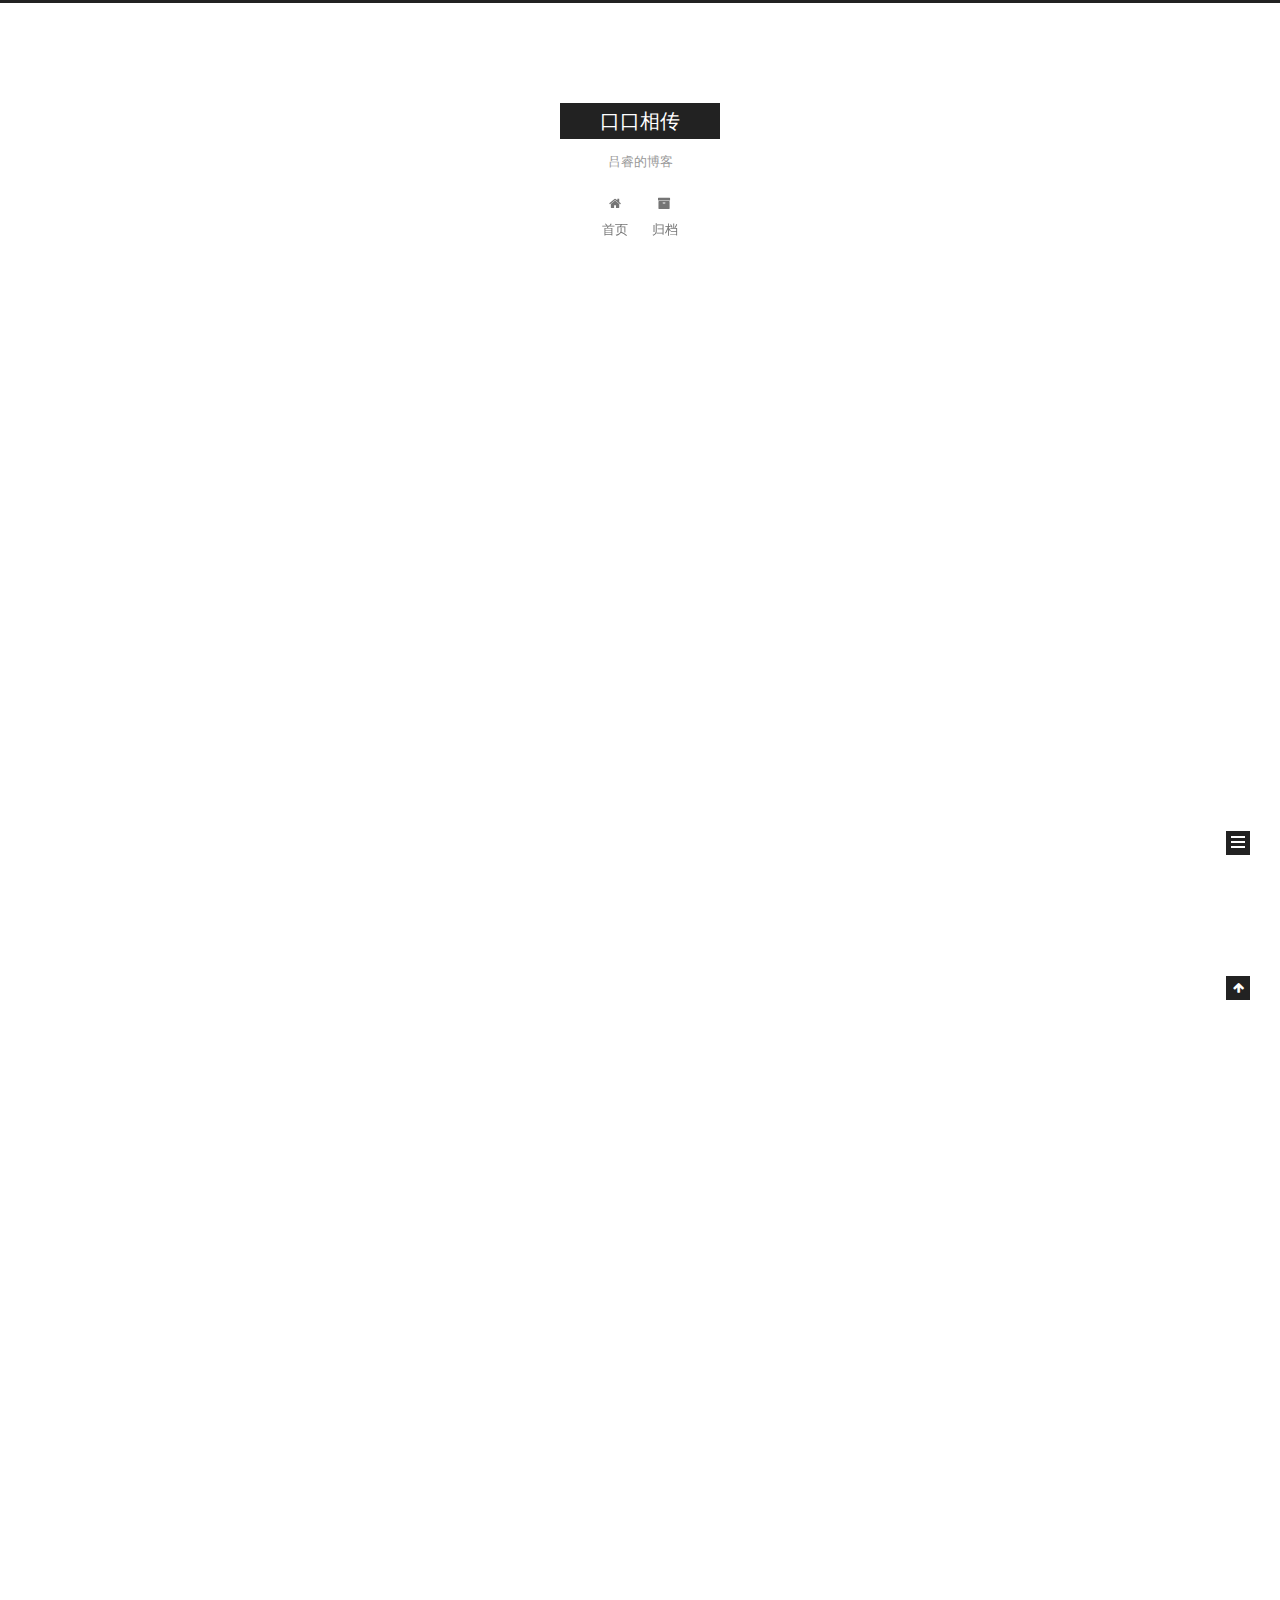
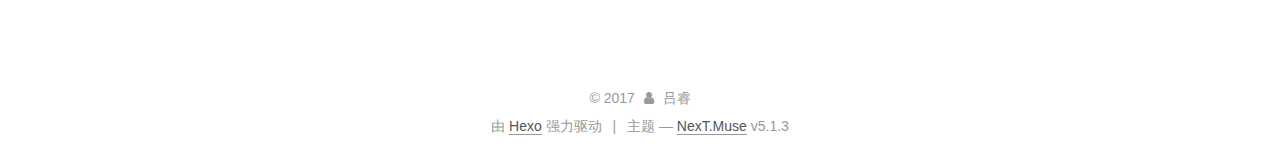
<file: index.html>
<!DOCTYPE html>



  


<html class="theme-next muse use-motion" lang="zh-Hans">
<head>
  <meta charset="UTF-8"/>
<meta http-equiv="X-UA-Compatible" content="IE=edge" />
<meta name="viewport" content="width=device-width, initial-scale=1, maximum-scale=1"/>
<meta name="theme-color" content="#222">









<meta http-equiv="Cache-Control" content="no-transform" />
<meta http-equiv="Cache-Control" content="no-siteapp" />
















  
  
  <link href="/lib/fancybox/source/jquery.fancybox.css?v=2.1.5" rel="stylesheet" type="text/css" />







<link href="/lib/font-awesome/css/font-awesome.min.css?v=4.6.2" rel="stylesheet" type="text/css" />

<link href="/css/main.css?v=5.1.3" rel="stylesheet" type="text/css" />


  <link rel="apple-touch-icon" sizes="180x180" href="/images/apple-touch-icon.png?v=5.1.3">


  <link rel="icon" type="image/png" sizes="32x32" href="/images/favicon-32x32.png?v=5.1.3">


  <link rel="icon" type="image/png" sizes="16x16" href="/images/favicon-16x16.png?v=5.1.3">


  <link rel="mask-icon" href="/images/logo.svg?v=5.1.3" color="#222">





  <meta name="keywords" content="Hexo, NexT" />










<meta property="og:type" content="website">
<meta property="og:title" content="口口相传">
<meta property="og:url" content="http://dongmen.github.io/index.html">
<meta property="og:site_name" content="口口相传">
<meta property="og:locale" content="zh-Hans">
<meta name="twitter:card" content="summary">
<meta name="twitter:title" content="口口相传">



<script type="text/javascript" id="hexo.configurations">
  var NexT = window.NexT || {};
  var CONFIG = {
    root: '/',
    scheme: 'Muse',
    version: '5.1.3',
    sidebar: {"position":"left","display":"post","offset":12,"b2t":false,"scrollpercent":false,"onmobile":false},
    fancybox: true,
    tabs: true,
    motion: {"enable":true,"async":false,"transition":{"post_block":"fadeIn","post_header":"slideDownIn","post_body":"slideDownIn","coll_header":"slideLeftIn","sidebar":"slideUpIn"}},
    duoshuo: {
      userId: '0',
      author: '博主'
    },
    algolia: {
      applicationID: '',
      apiKey: '',
      indexName: '',
      hits: {"per_page":10},
      labels: {"input_placeholder":"Search for Posts","hits_empty":"We didn't find any results for the search: ${query}","hits_stats":"${hits} results found in ${time} ms"}
    }
  };
</script>



  <link rel="canonical" href="http://dongmen.github.io/"/>





  <title>口口相传</title>
  








</head>

<body itemscope itemtype="http://schema.org/WebPage" lang="zh-Hans">

  
  
    
  

  <div class="container sidebar-position-left 
  page-home">
    <div class="headband"></div>

    <header id="header" class="header" itemscope itemtype="http://schema.org/WPHeader">
      <div class="header-inner"><div class="site-brand-wrapper">
  <div class="site-meta ">
    

    <div class="custom-logo-site-title">
      <a href="/"  class="brand" rel="start">
        <span class="logo-line-before"><i></i></span>
        <span class="site-title">口口相传</span>
        <span class="logo-line-after"><i></i></span>
      </a>
    </div>
      
        <p class="site-subtitle">吕睿的博客</p>
      
  </div>

  <div class="site-nav-toggle">
    <button>
      <span class="btn-bar"></span>
      <span class="btn-bar"></span>
      <span class="btn-bar"></span>
    </button>
  </div>
</div>

<nav class="site-nav">
  

  
    <ul id="menu" class="menu">
      
        
        <li class="menu-item menu-item-home">
          <a href="/" rel="section">
            
              <i class="menu-item-icon fa fa-fw fa-home"></i> <br />
            
            首页
          </a>
        </li>
      
        
        <li class="menu-item menu-item-archives">
          <a href="/archives/" rel="section">
            
              <i class="menu-item-icon fa fa-fw fa-archive"></i> <br />
            
            归档
          </a>
        </li>
      

      
    </ul>
  

  
</nav>



 </div>
    </header>

    <main id="main" class="main">
      <div class="main-inner">
        <div class="content-wrap">
          <div id="content" class="content">
            
  <section id="posts" class="posts-expand">
    
      

  

  
  
  

  <article class="post post-type-normal" itemscope itemtype="http://schema.org/Article">
  
  
  
  <div class="post-block">
    <link itemprop="mainEntityOfPage" href="http://dongmen.github.io/2017/10/10/test/">

    <span hidden itemprop="author" itemscope itemtype="http://schema.org/Person">
      <meta itemprop="name" content="吕睿">
      <meta itemprop="description" content="">
      <meta itemprop="image" content="/images/avatar.gif">
    </span>

    <span hidden itemprop="publisher" itemscope itemtype="http://schema.org/Organization">
      <meta itemprop="name" content="口口相传">
    </span>

    
      <header class="post-header">

        
        
          <h1 class="post-title" itemprop="name headline">
                
                <a class="post-title-link" href="/2017/10/10/test/" itemprop="url">test</a></h1>
        

        <div class="post-meta">
          <span class="post-time">
            
              <span class="post-meta-item-icon">
                <i class="fa fa-calendar-o"></i>
              </span>
              
                <span class="post-meta-item-text">发表于</span>
              
              <time title="创建于" itemprop="dateCreated datePublished" datetime="2017-10-10T16:23:08+08:00">
                2017-10-10
              </time>
            

            

            
          </span>

          

          
            
          

          
          

          

          

          

        </div>
      </header>
    

    
    
    
    <div class="post-body" itemprop="articleBody">

      
      

      
        
          
            <h1 id="测试"><a href="#测试" class="headerlink" title="测试"></a>测试</h1><p>测试博客</p>

          
        
      
    </div>
    
    
    

    

    

    

    <footer class="post-footer">
      

      

      

      
      
        <div class="post-eof"></div>
      
    </footer>
  </div>
  
  
  
  </article>


    
      

  

  
  
  

  <article class="post post-type-normal" itemscope itemtype="http://schema.org/Article">
  
  
  
  <div class="post-block">
    <link itemprop="mainEntityOfPage" href="http://dongmen.github.io/2017/10/10/hello-world/">

    <span hidden itemprop="author" itemscope itemtype="http://schema.org/Person">
      <meta itemprop="name" content="吕睿">
      <meta itemprop="description" content="">
      <meta itemprop="image" content="/images/avatar.gif">
    </span>

    <span hidden itemprop="publisher" itemscope itemtype="http://schema.org/Organization">
      <meta itemprop="name" content="口口相传">
    </span>

    
      <header class="post-header">

        
        
          <h1 class="post-title" itemprop="name headline">
                
                <a class="post-title-link" href="/2017/10/10/hello-world/" itemprop="url">Hello World</a></h1>
        

        <div class="post-meta">
          <span class="post-time">
            
              <span class="post-meta-item-icon">
                <i class="fa fa-calendar-o"></i>
              </span>
              
                <span class="post-meta-item-text">发表于</span>
              
              <time title="创建于" itemprop="dateCreated datePublished" datetime="2017-10-10T15:32:28+08:00">
                2017-10-10
              </time>
            

            

            
          </span>

          

          
            
          

          
          

          

          

          

        </div>
      </header>
    

    
    
    
    <div class="post-body" itemprop="articleBody">

      
      

      
        
          
            <p>Welcome to <a href="https://hexo.io/" target="_blank" rel="external">Hexo</a>! This is your very first post. Check <a href="https://hexo.io/docs/" target="_blank" rel="external">documentation</a> for more info. If you get any problems when using Hexo, you can find the answer in <a href="https://hexo.io/docs/troubleshooting.html" target="_blank" rel="external">troubleshooting</a> or you can ask me on <a href="https://github.com/hexojs/hexo/issues" target="_blank" rel="external">GitHub</a>.</p>
<h2 id="Quick-Start"><a href="#Quick-Start" class="headerlink" title="Quick Start"></a>Quick Start</h2><h3 id="Create-a-new-post"><a href="#Create-a-new-post" class="headerlink" title="Create a new post"></a>Create a new post</h3><figure class="highlight bash"><table><tr><td class="gutter"><pre><div class="line">1</div></pre></td><td class="code"><pre><div class="line">$ hexo new <span class="string">"My New Post"</span></div></pre></td></tr></table></figure>
<p>More info: <a href="https://hexo.io/docs/writing.html" target="_blank" rel="external">Writing</a></p>
<h3 id="Run-server"><a href="#Run-server" class="headerlink" title="Run server"></a>Run server</h3><figure class="highlight bash"><table><tr><td class="gutter"><pre><div class="line">1</div></pre></td><td class="code"><pre><div class="line">$ hexo server</div></pre></td></tr></table></figure>
<p>More info: <a href="https://hexo.io/docs/server.html" target="_blank" rel="external">Server</a></p>
<h3 id="Generate-static-files"><a href="#Generate-static-files" class="headerlink" title="Generate static files"></a>Generate static files</h3><figure class="highlight bash"><table><tr><td class="gutter"><pre><div class="line">1</div></pre></td><td class="code"><pre><div class="line">$ hexo generate</div></pre></td></tr></table></figure>
<p>More info: <a href="https://hexo.io/docs/generating.html" target="_blank" rel="external">Generating</a></p>
<h3 id="Deploy-to-remote-sites"><a href="#Deploy-to-remote-sites" class="headerlink" title="Deploy to remote sites"></a>Deploy to remote sites</h3><figure class="highlight bash"><table><tr><td class="gutter"><pre><div class="line">1</div></pre></td><td class="code"><pre><div class="line">$ hexo deploy</div></pre></td></tr></table></figure>
<p>More info: <a href="https://hexo.io/docs/deployment.html" target="_blank" rel="external">Deployment</a></p>

          
        
      
    </div>
    
    
    

    

    

    

    <footer class="post-footer">
      

      

      

      
      
        <div class="post-eof"></div>
      
    </footer>
  </div>
  
  
  
  </article>


    
  </section>

  


          </div>
          


          

        </div>
        
          
  
  <div class="sidebar-toggle">
    <div class="sidebar-toggle-line-wrap">
      <span class="sidebar-toggle-line sidebar-toggle-line-first"></span>
      <span class="sidebar-toggle-line sidebar-toggle-line-middle"></span>
      <span class="sidebar-toggle-line sidebar-toggle-line-last"></span>
    </div>
  </div>

  <aside id="sidebar" class="sidebar">
    
    <div class="sidebar-inner">

      

      

      <section class="site-overview-wrap sidebar-panel sidebar-panel-active">
        <div class="site-overview">
          <div class="site-author motion-element" itemprop="author" itemscope itemtype="http://schema.org/Person">
            
              <p class="site-author-name" itemprop="name">吕睿</p>
              <p class="site-description motion-element" itemprop="description"></p>
          </div>

          <nav class="site-state motion-element">

            
              <div class="site-state-item site-state-posts">
              
                <a href="/archives/">
              
                  <span class="site-state-item-count">2</span>
                  <span class="site-state-item-name">日志</span>
                </a>
              </div>
            

            

            
              
              
              <div class="site-state-item site-state-tags">
                
                  <span class="site-state-item-count">1</span>
                  <span class="site-state-item-name">标签</span>
                
              </div>
            

          </nav>

          

          <div class="links-of-author motion-element">
            
          </div>

          
          

          
          

          

        </div>
      </section>

      

      

    </div>
  </aside>


        
      </div>
    </main>

    <footer id="footer" class="footer">
      <div class="footer-inner">
        <div class="copyright">&copy; <span itemprop="copyrightYear">2017</span>
  <span class="with-love">
    <i class="fa fa-user"></i>
  </span>
  <span class="author" itemprop="copyrightHolder">吕睿</span>

  
</div>


  <div class="powered-by">由 <a class="theme-link" target="_blank" href="https://hexo.io">Hexo</a> 强力驱动</div>



  <span class="post-meta-divider">|</span>



  <div class="theme-info">主题 &mdash; <a class="theme-link" target="_blank" href="https://github.com/iissnan/hexo-theme-next">NexT.Muse</a> v5.1.3</div>




        







        
      </div>
    </footer>

    
      <div class="back-to-top">
        <i class="fa fa-arrow-up"></i>
        
      </div>
    

  </div>

  

<script type="text/javascript">
  if (Object.prototype.toString.call(window.Promise) !== '[object Function]') {
    window.Promise = null;
  }
</script>









  












  
  <script type="text/javascript" src="/lib/jquery/index.js?v=2.1.3"></script>

  
  <script type="text/javascript" src="/lib/fastclick/lib/fastclick.min.js?v=1.0.6"></script>

  
  <script type="text/javascript" src="/lib/jquery_lazyload/jquery.lazyload.js?v=1.9.7"></script>

  
  <script type="text/javascript" src="/lib/velocity/velocity.min.js?v=1.2.1"></script>

  
  <script type="text/javascript" src="/lib/velocity/velocity.ui.min.js?v=1.2.1"></script>

  
  <script type="text/javascript" src="/lib/fancybox/source/jquery.fancybox.pack.js?v=2.1.5"></script>


  


  <script type="text/javascript" src="/js/src/utils.js?v=5.1.3"></script>

  <script type="text/javascript" src="/js/src/motion.js?v=5.1.3"></script>



  
  

  

  


  <script type="text/javascript" src="/js/src/bootstrap.js?v=5.1.3"></script>



  


  




	





  





  








  





  

  

  

  

  

  

</body>
</html>
</file>
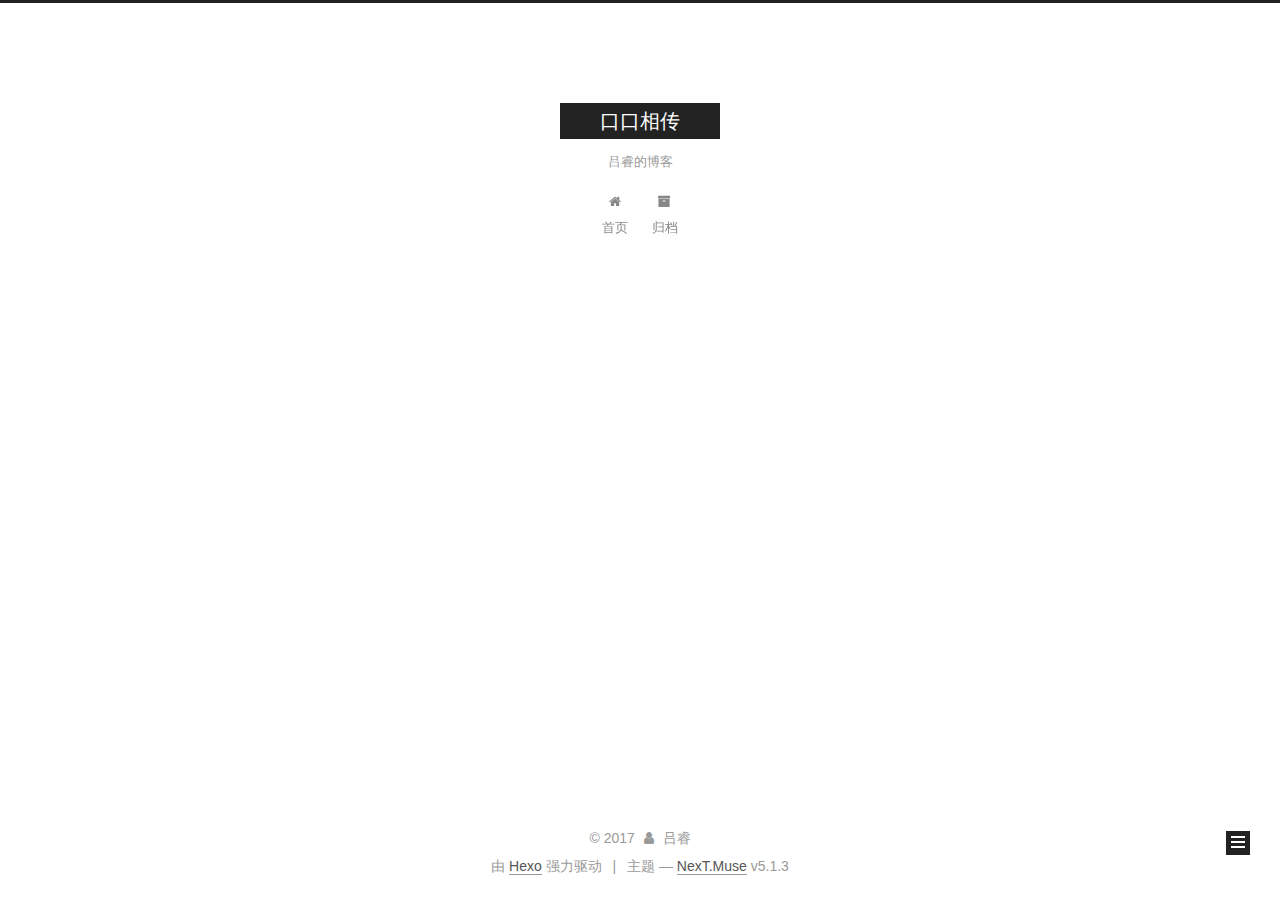
<file: archives/index.html>
<!DOCTYPE html>



  


<html class="theme-next muse use-motion" lang="zh-Hans">
<head>
  <meta charset="UTF-8"/>
<meta http-equiv="X-UA-Compatible" content="IE=edge" />
<meta name="viewport" content="width=device-width, initial-scale=1, maximum-scale=1"/>
<meta name="theme-color" content="#222">









<meta http-equiv="Cache-Control" content="no-transform" />
<meta http-equiv="Cache-Control" content="no-siteapp" />
















  
  
  <link href="/lib/fancybox/source/jquery.fancybox.css?v=2.1.5" rel="stylesheet" type="text/css" />







<link href="/lib/font-awesome/css/font-awesome.min.css?v=4.6.2" rel="stylesheet" type="text/css" />

<link href="/css/main.css?v=5.1.3" rel="stylesheet" type="text/css" />


  <link rel="apple-touch-icon" sizes="180x180" href="/images/apple-touch-icon.png?v=5.1.3">


  <link rel="icon" type="image/png" sizes="32x32" href="/images/favicon-32x32.png?v=5.1.3">


  <link rel="icon" type="image/png" sizes="16x16" href="/images/favicon-16x16.png?v=5.1.3">


  <link rel="mask-icon" href="/images/logo.svg?v=5.1.3" color="#222">





  <meta name="keywords" content="Hexo, NexT" />










<meta property="og:type" content="website">
<meta property="og:title" content="口口相传">
<meta property="og:url" content="http://dongmen.github.io/archives/index.html">
<meta property="og:site_name" content="口口相传">
<meta property="og:locale" content="zh-Hans">
<meta name="twitter:card" content="summary">
<meta name="twitter:title" content="口口相传">



<script type="text/javascript" id="hexo.configurations">
  var NexT = window.NexT || {};
  var CONFIG = {
    root: '/',
    scheme: 'Muse',
    version: '5.1.3',
    sidebar: {"position":"left","display":"post","offset":12,"b2t":false,"scrollpercent":false,"onmobile":false},
    fancybox: true,
    tabs: true,
    motion: {"enable":true,"async":false,"transition":{"post_block":"fadeIn","post_header":"slideDownIn","post_body":"slideDownIn","coll_header":"slideLeftIn","sidebar":"slideUpIn"}},
    duoshuo: {
      userId: '0',
      author: '博主'
    },
    algolia: {
      applicationID: '',
      apiKey: '',
      indexName: '',
      hits: {"per_page":10},
      labels: {"input_placeholder":"Search for Posts","hits_empty":"We didn't find any results for the search: ${query}","hits_stats":"${hits} results found in ${time} ms"}
    }
  };
</script>



  <link rel="canonical" href="http://dongmen.github.io/archives/"/>





  <title>归档 | 口口相传</title>
  








</head>

<body itemscope itemtype="http://schema.org/WebPage" lang="zh-Hans">

  
  
    
  

  <div class="container sidebar-position-left page-archive">
    <div class="headband"></div>

    <header id="header" class="header" itemscope itemtype="http://schema.org/WPHeader">
      <div class="header-inner"><div class="site-brand-wrapper">
  <div class="site-meta ">
    

    <div class="custom-logo-site-title">
      <a href="/"  class="brand" rel="start">
        <span class="logo-line-before"><i></i></span>
        <span class="site-title">口口相传</span>
        <span class="logo-line-after"><i></i></span>
      </a>
    </div>
      
        <p class="site-subtitle">吕睿的博客</p>
      
  </div>

  <div class="site-nav-toggle">
    <button>
      <span class="btn-bar"></span>
      <span class="btn-bar"></span>
      <span class="btn-bar"></span>
    </button>
  </div>
</div>

<nav class="site-nav">
  

  
    <ul id="menu" class="menu">
      
        
        <li class="menu-item menu-item-home">
          <a href="/" rel="section">
            
              <i class="menu-item-icon fa fa-fw fa-home"></i> <br />
            
            首页
          </a>
        </li>
      
        
        <li class="menu-item menu-item-archives">
          <a href="/archives/" rel="section">
            
              <i class="menu-item-icon fa fa-fw fa-archive"></i> <br />
            
            归档
          </a>
        </li>
      

      
    </ul>
  

  
</nav>



 </div>
    </header>

    <main id="main" class="main">
      <div class="main-inner">
        <div class="content-wrap">
          <div id="content" class="content">
            

  
  
  
  <div class="post-block archive">
    <div id="posts" class="posts-collapse">
      <span class="archive-move-on"></span>

      <span class="archive-page-counter">
        
        
        
          
        
        嗯..! 目前共计 2 篇日志。 继续努力。
      </span>

      

        
        
        

        
          
          <div class="collection-title">
            <h1 class="archive-year" id="archive-year-2017">2017</h1>
          </div>
        
        

        

  <article class="post post-type-normal" itemscope itemtype="http://schema.org/Article">
    <header class="post-header">

      <h2 class="post-title">
        
            <a class="post-title-link" href="/2017/10/10/test/" itemprop="url">
              
                <span itemprop="name">test</span>
              
            </a>
        
      </h2>

      <div class="post-meta">
        <time class="post-time" itemprop="dateCreated"
              datetime="2017-10-10T16:23:08+08:00"
              content="2017-10-10" >
          10-10
        </time>
      </div>

    </header>
  </article>



      

        
        
        

        
        

        

  <article class="post post-type-normal" itemscope itemtype="http://schema.org/Article">
    <header class="post-header">

      <h2 class="post-title">
        
            <a class="post-title-link" href="/2017/10/10/hello-world/" itemprop="url">
              
                <span itemprop="name">Hello World</span>
              
            </a>
        
      </h2>

      <div class="post-meta">
        <time class="post-time" itemprop="dateCreated"
              datetime="2017-10-10T15:32:28+08:00"
              content="2017-10-10" >
          10-10
        </time>
      </div>

    </header>
  </article>



      

    </div>
  </div>
  
  
  

  



          </div>
          


          

        </div>
        
          
  
  <div class="sidebar-toggle">
    <div class="sidebar-toggle-line-wrap">
      <span class="sidebar-toggle-line sidebar-toggle-line-first"></span>
      <span class="sidebar-toggle-line sidebar-toggle-line-middle"></span>
      <span class="sidebar-toggle-line sidebar-toggle-line-last"></span>
    </div>
  </div>

  <aside id="sidebar" class="sidebar">
    
    <div class="sidebar-inner">

      

      

      <section class="site-overview-wrap sidebar-panel sidebar-panel-active">
        <div class="site-overview">
          <div class="site-author motion-element" itemprop="author" itemscope itemtype="http://schema.org/Person">
            
              <p class="site-author-name" itemprop="name">吕睿</p>
              <p class="site-description motion-element" itemprop="description"></p>
          </div>

          <nav class="site-state motion-element">

            
              <div class="site-state-item site-state-posts">
              
                <a href="/archives/">
              
                  <span class="site-state-item-count">2</span>
                  <span class="site-state-item-name">日志</span>
                </a>
              </div>
            

            

            
              
              
              <div class="site-state-item site-state-tags">
                
                  <span class="site-state-item-count">1</span>
                  <span class="site-state-item-name">标签</span>
                
              </div>
            

          </nav>

          

          <div class="links-of-author motion-element">
            
          </div>

          
          

          
          

          

        </div>
      </section>

      

      

    </div>
  </aside>


        
      </div>
    </main>

    <footer id="footer" class="footer">
      <div class="footer-inner">
        <div class="copyright">&copy; <span itemprop="copyrightYear">2017</span>
  <span class="with-love">
    <i class="fa fa-user"></i>
  </span>
  <span class="author" itemprop="copyrightHolder">吕睿</span>

  
</div>


  <div class="powered-by">由 <a class="theme-link" target="_blank" href="https://hexo.io">Hexo</a> 强力驱动</div>



  <span class="post-meta-divider">|</span>



  <div class="theme-info">主题 &mdash; <a class="theme-link" target="_blank" href="https://github.com/iissnan/hexo-theme-next">NexT.Muse</a> v5.1.3</div>




        







        
      </div>
    </footer>

    
      <div class="back-to-top">
        <i class="fa fa-arrow-up"></i>
        
      </div>
    

  </div>

  

<script type="text/javascript">
  if (Object.prototype.toString.call(window.Promise) !== '[object Function]') {
    window.Promise = null;
  }
</script>









  












  
  <script type="text/javascript" src="/lib/jquery/index.js?v=2.1.3"></script>

  
  <script type="text/javascript" src="/lib/fastclick/lib/fastclick.min.js?v=1.0.6"></script>

  
  <script type="text/javascript" src="/lib/jquery_lazyload/jquery.lazyload.js?v=1.9.7"></script>

  
  <script type="text/javascript" src="/lib/velocity/velocity.min.js?v=1.2.1"></script>

  
  <script type="text/javascript" src="/lib/velocity/velocity.ui.min.js?v=1.2.1"></script>

  
  <script type="text/javascript" src="/lib/fancybox/source/jquery.fancybox.pack.js?v=2.1.5"></script>


  


  <script type="text/javascript" src="/js/src/utils.js?v=5.1.3"></script>

  <script type="text/javascript" src="/js/src/motion.js?v=5.1.3"></script>



  
  

  

  


  <script type="text/javascript" src="/js/src/bootstrap.js?v=5.1.3"></script>



  


  




	





  





  








  





  

  

  

  

  

  

</body>
</html>
</file>
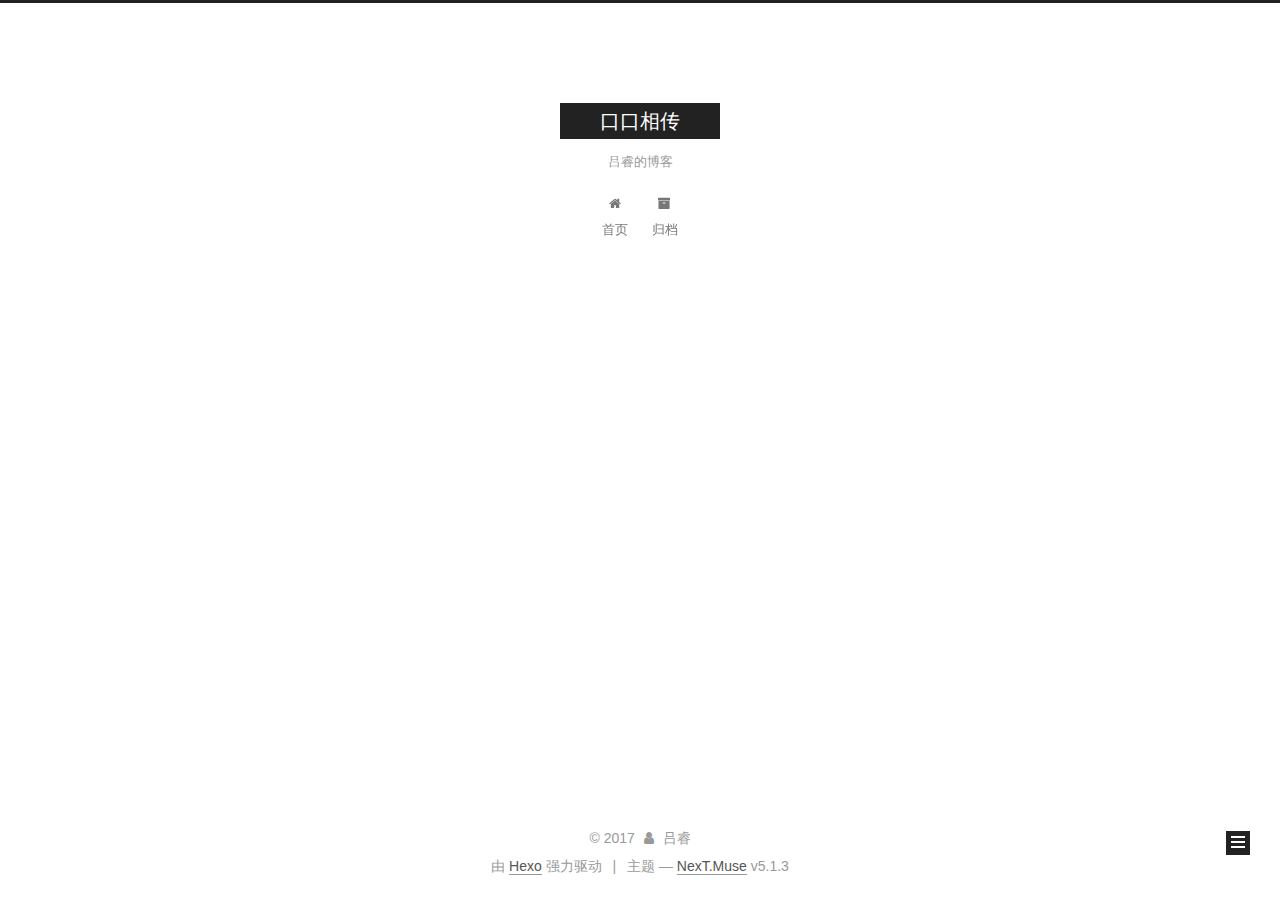
<file: archives/2017/index.html>
<!DOCTYPE html>



  


<html class="theme-next muse use-motion" lang="zh-Hans">
<head>
  <meta charset="UTF-8"/>
<meta http-equiv="X-UA-Compatible" content="IE=edge" />
<meta name="viewport" content="width=device-width, initial-scale=1, maximum-scale=1"/>
<meta name="theme-color" content="#222">









<meta http-equiv="Cache-Control" content="no-transform" />
<meta http-equiv="Cache-Control" content="no-siteapp" />
















  
  
  <link href="/lib/fancybox/source/jquery.fancybox.css?v=2.1.5" rel="stylesheet" type="text/css" />







<link href="/lib/font-awesome/css/font-awesome.min.css?v=4.6.2" rel="stylesheet" type="text/css" />

<link href="/css/main.css?v=5.1.3" rel="stylesheet" type="text/css" />


  <link rel="apple-touch-icon" sizes="180x180" href="/images/apple-touch-icon.png?v=5.1.3">


  <link rel="icon" type="image/png" sizes="32x32" href="/images/favicon-32x32.png?v=5.1.3">


  <link rel="icon" type="image/png" sizes="16x16" href="/images/favicon-16x16.png?v=5.1.3">


  <link rel="mask-icon" href="/images/logo.svg?v=5.1.3" color="#222">





  <meta name="keywords" content="Hexo, NexT" />










<meta property="og:type" content="website">
<meta property="og:title" content="口口相传">
<meta property="og:url" content="http://dongmen.github.io/archives/2017/index.html">
<meta property="og:site_name" content="口口相传">
<meta property="og:locale" content="zh-Hans">
<meta name="twitter:card" content="summary">
<meta name="twitter:title" content="口口相传">



<script type="text/javascript" id="hexo.configurations">
  var NexT = window.NexT || {};
  var CONFIG = {
    root: '/',
    scheme: 'Muse',
    version: '5.1.3',
    sidebar: {"position":"left","display":"post","offset":12,"b2t":false,"scrollpercent":false,"onmobile":false},
    fancybox: true,
    tabs: true,
    motion: {"enable":true,"async":false,"transition":{"post_block":"fadeIn","post_header":"slideDownIn","post_body":"slideDownIn","coll_header":"slideLeftIn","sidebar":"slideUpIn"}},
    duoshuo: {
      userId: '0',
      author: '博主'
    },
    algolia: {
      applicationID: '',
      apiKey: '',
      indexName: '',
      hits: {"per_page":10},
      labels: {"input_placeholder":"Search for Posts","hits_empty":"We didn't find any results for the search: ${query}","hits_stats":"${hits} results found in ${time} ms"}
    }
  };
</script>



  <link rel="canonical" href="http://dongmen.github.io/archives/2017/"/>





  <title>归档 | 口口相传</title>
  








</head>

<body itemscope itemtype="http://schema.org/WebPage" lang="zh-Hans">

  
  
    
  

  <div class="container sidebar-position-left page-archive">
    <div class="headband"></div>

    <header id="header" class="header" itemscope itemtype="http://schema.org/WPHeader">
      <div class="header-inner"><div class="site-brand-wrapper">
  <div class="site-meta ">
    

    <div class="custom-logo-site-title">
      <a href="/"  class="brand" rel="start">
        <span class="logo-line-before"><i></i></span>
        <span class="site-title">口口相传</span>
        <span class="logo-line-after"><i></i></span>
      </a>
    </div>
      
        <p class="site-subtitle">吕睿的博客</p>
      
  </div>

  <div class="site-nav-toggle">
    <button>
      <span class="btn-bar"></span>
      <span class="btn-bar"></span>
      <span class="btn-bar"></span>
    </button>
  </div>
</div>

<nav class="site-nav">
  

  
    <ul id="menu" class="menu">
      
        
        <li class="menu-item menu-item-home">
          <a href="/" rel="section">
            
              <i class="menu-item-icon fa fa-fw fa-home"></i> <br />
            
            首页
          </a>
        </li>
      
        
        <li class="menu-item menu-item-archives">
          <a href="/archives/" rel="section">
            
              <i class="menu-item-icon fa fa-fw fa-archive"></i> <br />
            
            归档
          </a>
        </li>
      

      
    </ul>
  

  
</nav>



 </div>
    </header>

    <main id="main" class="main">
      <div class="main-inner">
        <div class="content-wrap">
          <div id="content" class="content">
            

  
  
  
  <div class="post-block archive">
    <div id="posts" class="posts-collapse">
      <span class="archive-move-on"></span>

      <span class="archive-page-counter">
        
        
        
          
        
        嗯..! 目前共计 2 篇日志。 继续努力。
      </span>

      

        
        
        

        
          
          <div class="collection-title">
            <h1 class="archive-year" id="archive-year-2017">2017</h1>
          </div>
        
        

        

  <article class="post post-type-normal" itemscope itemtype="http://schema.org/Article">
    <header class="post-header">

      <h2 class="post-title">
        
            <a class="post-title-link" href="/2017/10/10/test/" itemprop="url">
              
                <span itemprop="name">test</span>
              
            </a>
        
      </h2>

      <div class="post-meta">
        <time class="post-time" itemprop="dateCreated"
              datetime="2017-10-10T16:23:08+08:00"
              content="2017-10-10" >
          10-10
        </time>
      </div>

    </header>
  </article>



      

        
        
        

        
        

        

  <article class="post post-type-normal" itemscope itemtype="http://schema.org/Article">
    <header class="post-header">

      <h2 class="post-title">
        
            <a class="post-title-link" href="/2017/10/10/hello-world/" itemprop="url">
              
                <span itemprop="name">Hello World</span>
              
            </a>
        
      </h2>

      <div class="post-meta">
        <time class="post-time" itemprop="dateCreated"
              datetime="2017-10-10T15:32:28+08:00"
              content="2017-10-10" >
          10-10
        </time>
      </div>

    </header>
  </article>



      

    </div>
  </div>
  
  
  

  



          </div>
          


          

        </div>
        
          
  
  <div class="sidebar-toggle">
    <div class="sidebar-toggle-line-wrap">
      <span class="sidebar-toggle-line sidebar-toggle-line-first"></span>
      <span class="sidebar-toggle-line sidebar-toggle-line-middle"></span>
      <span class="sidebar-toggle-line sidebar-toggle-line-last"></span>
    </div>
  </div>

  <aside id="sidebar" class="sidebar">
    
    <div class="sidebar-inner">

      

      

      <section class="site-overview-wrap sidebar-panel sidebar-panel-active">
        <div class="site-overview">
          <div class="site-author motion-element" itemprop="author" itemscope itemtype="http://schema.org/Person">
            
              <p class="site-author-name" itemprop="name">吕睿</p>
              <p class="site-description motion-element" itemprop="description"></p>
          </div>

          <nav class="site-state motion-element">

            
              <div class="site-state-item site-state-posts">
              
                <a href="/archives/">
              
                  <span class="site-state-item-count">2</span>
                  <span class="site-state-item-name">日志</span>
                </a>
              </div>
            

            

            
              
              
              <div class="site-state-item site-state-tags">
                
                  <span class="site-state-item-count">1</span>
                  <span class="site-state-item-name">标签</span>
                
              </div>
            

          </nav>

          

          <div class="links-of-author motion-element">
            
          </div>

          
          

          
          

          

        </div>
      </section>

      

      

    </div>
  </aside>


        
      </div>
    </main>

    <footer id="footer" class="footer">
      <div class="footer-inner">
        <div class="copyright">&copy; <span itemprop="copyrightYear">2017</span>
  <span class="with-love">
    <i class="fa fa-user"></i>
  </span>
  <span class="author" itemprop="copyrightHolder">吕睿</span>

  
</div>


  <div class="powered-by">由 <a class="theme-link" target="_blank" href="https://hexo.io">Hexo</a> 强力驱动</div>



  <span class="post-meta-divider">|</span>



  <div class="theme-info">主题 &mdash; <a class="theme-link" target="_blank" href="https://github.com/iissnan/hexo-theme-next">NexT.Muse</a> v5.1.3</div>




        







        
      </div>
    </footer>

    
      <div class="back-to-top">
        <i class="fa fa-arrow-up"></i>
        
      </div>
    

  </div>

  

<script type="text/javascript">
  if (Object.prototype.toString.call(window.Promise) !== '[object Function]') {
    window.Promise = null;
  }
</script>









  












  
  <script type="text/javascript" src="/lib/jquery/index.js?v=2.1.3"></script>

  
  <script type="text/javascript" src="/lib/fastclick/lib/fastclick.min.js?v=1.0.6"></script>

  
  <script type="text/javascript" src="/lib/jquery_lazyload/jquery.lazyload.js?v=1.9.7"></script>

  
  <script type="text/javascript" src="/lib/velocity/velocity.min.js?v=1.2.1"></script>

  
  <script type="text/javascript" src="/lib/velocity/velocity.ui.min.js?v=1.2.1"></script>

  
  <script type="text/javascript" src="/lib/fancybox/source/jquery.fancybox.pack.js?v=2.1.5"></script>


  


  <script type="text/javascript" src="/js/src/utils.js?v=5.1.3"></script>

  <script type="text/javascript" src="/js/src/motion.js?v=5.1.3"></script>



  
  

  

  


  <script type="text/javascript" src="/js/src/bootstrap.js?v=5.1.3"></script>



  


  




	





  





  








  





  

  

  

  

  

  

</body>
</html>
</file>
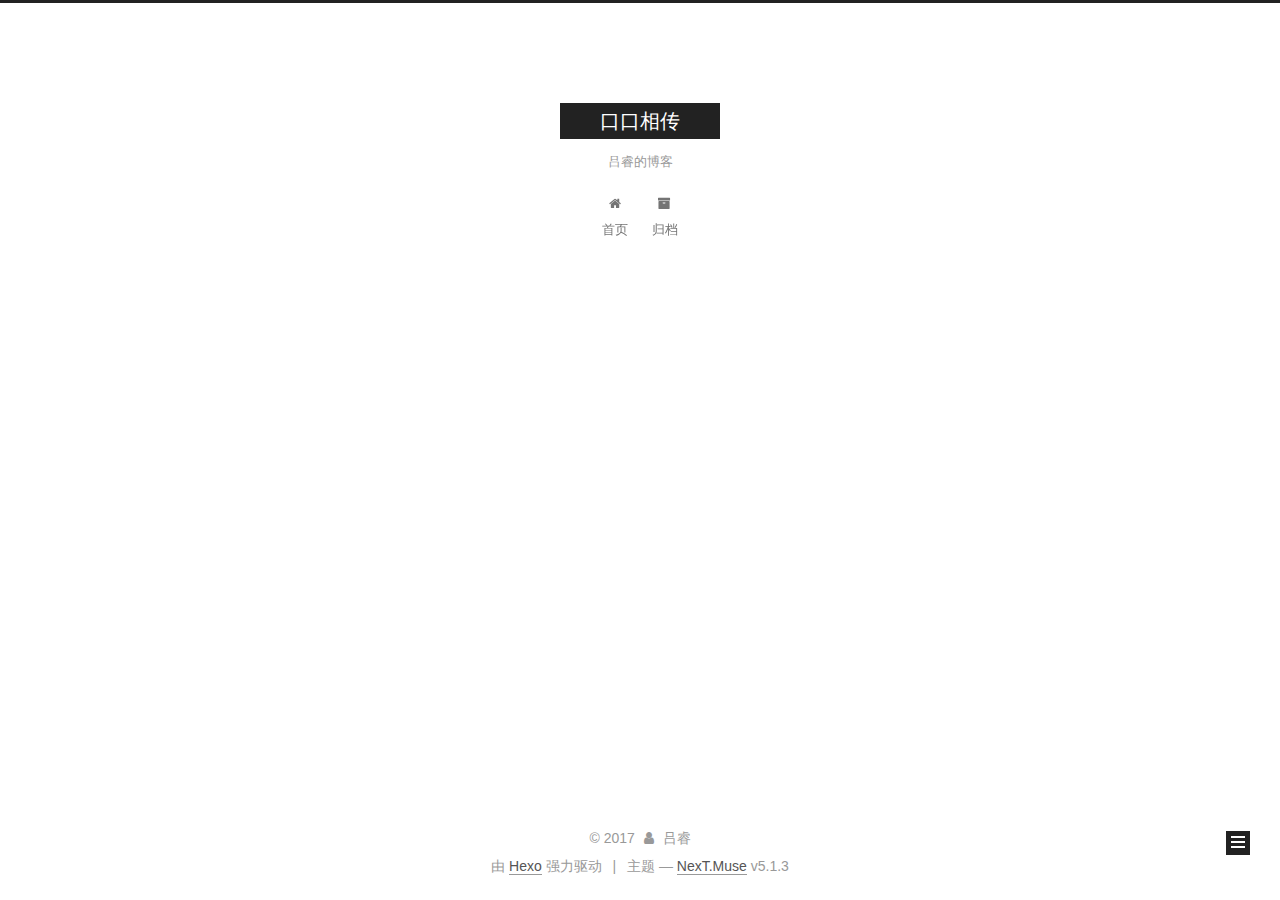
<file: tags/杂/index.html>
<!DOCTYPE html>



  


<html class="theme-next muse use-motion" lang="zh-Hans">
<head>
  <meta charset="UTF-8"/>
<meta http-equiv="X-UA-Compatible" content="IE=edge" />
<meta name="viewport" content="width=device-width, initial-scale=1, maximum-scale=1"/>
<meta name="theme-color" content="#222">









<meta http-equiv="Cache-Control" content="no-transform" />
<meta http-equiv="Cache-Control" content="no-siteapp" />
















  
  
  <link href="/lib/fancybox/source/jquery.fancybox.css?v=2.1.5" rel="stylesheet" type="text/css" />







<link href="/lib/font-awesome/css/font-awesome.min.css?v=4.6.2" rel="stylesheet" type="text/css" />

<link href="/css/main.css?v=5.1.3" rel="stylesheet" type="text/css" />


  <link rel="apple-touch-icon" sizes="180x180" href="/images/apple-touch-icon.png?v=5.1.3">


  <link rel="icon" type="image/png" sizes="32x32" href="/images/favicon-32x32.png?v=5.1.3">


  <link rel="icon" type="image/png" sizes="16x16" href="/images/favicon-16x16.png?v=5.1.3">


  <link rel="mask-icon" href="/images/logo.svg?v=5.1.3" color="#222">





  <meta name="keywords" content="Hexo, NexT" />










<meta property="og:type" content="website">
<meta property="og:title" content="口口相传">
<meta property="og:url" content="http://dongmen.github.io/tags/杂/index.html">
<meta property="og:site_name" content="口口相传">
<meta property="og:locale" content="zh-Hans">
<meta name="twitter:card" content="summary">
<meta name="twitter:title" content="口口相传">



<script type="text/javascript" id="hexo.configurations">
  var NexT = window.NexT || {};
  var CONFIG = {
    root: '/',
    scheme: 'Muse',
    version: '5.1.3',
    sidebar: {"position":"left","display":"post","offset":12,"b2t":false,"scrollpercent":false,"onmobile":false},
    fancybox: true,
    tabs: true,
    motion: {"enable":true,"async":false,"transition":{"post_block":"fadeIn","post_header":"slideDownIn","post_body":"slideDownIn","coll_header":"slideLeftIn","sidebar":"slideUpIn"}},
    duoshuo: {
      userId: '0',
      author: '博主'
    },
    algolia: {
      applicationID: '',
      apiKey: '',
      indexName: '',
      hits: {"per_page":10},
      labels: {"input_placeholder":"Search for Posts","hits_empty":"We didn't find any results for the search: ${query}","hits_stats":"${hits} results found in ${time} ms"}
    }
  };
</script>



  <link rel="canonical" href="http://dongmen.github.io/tags/杂/"/>





  <title>标签: 杂 | 口口相传</title>
  








</head>

<body itemscope itemtype="http://schema.org/WebPage" lang="zh-Hans">

  
  
    
  

  <div class="container sidebar-position-left ">
    <div class="headband"></div>

    <header id="header" class="header" itemscope itemtype="http://schema.org/WPHeader">
      <div class="header-inner"><div class="site-brand-wrapper">
  <div class="site-meta ">
    

    <div class="custom-logo-site-title">
      <a href="/"  class="brand" rel="start">
        <span class="logo-line-before"><i></i></span>
        <span class="site-title">口口相传</span>
        <span class="logo-line-after"><i></i></span>
      </a>
    </div>
      
        <p class="site-subtitle">吕睿的博客</p>
      
  </div>

  <div class="site-nav-toggle">
    <button>
      <span class="btn-bar"></span>
      <span class="btn-bar"></span>
      <span class="btn-bar"></span>
    </button>
  </div>
</div>

<nav class="site-nav">
  

  
    <ul id="menu" class="menu">
      
        
        <li class="menu-item menu-item-home">
          <a href="/" rel="section">
            
              <i class="menu-item-icon fa fa-fw fa-home"></i> <br />
            
            首页
          </a>
        </li>
      
        
        <li class="menu-item menu-item-archives">
          <a href="/archives/" rel="section">
            
              <i class="menu-item-icon fa fa-fw fa-archive"></i> <br />
            
            归档
          </a>
        </li>
      

      
    </ul>
  

  
</nav>



 </div>
    </header>

    <main id="main" class="main">
      <div class="main-inner">
        <div class="content-wrap">
          <div id="content" class="content">
            

  
  
  
  <div class="post-block tag">

    <div id="posts" class="posts-collapse">
      <div class="collection-title">
        <h1>杂<small>标签</small>
        </h1>
      </div>

      
        

  <article class="post post-type-normal" itemscope itemtype="http://schema.org/Article">
    <header class="post-header">

      <h2 class="post-title">
        
            <a class="post-title-link" href="/2017/10/10/test/" itemprop="url">
              
                <span itemprop="name">test</span>
              
            </a>
        
      </h2>

      <div class="post-meta">
        <time class="post-time" itemprop="dateCreated"
              datetime="2017-10-10T16:23:08+08:00"
              content="2017-10-10" >
          10-10
        </time>
      </div>

    </header>
  </article>


      
    </div>

  </div>
  
  
  

  


          </div>
          


          

        </div>
        
          
  
  <div class="sidebar-toggle">
    <div class="sidebar-toggle-line-wrap">
      <span class="sidebar-toggle-line sidebar-toggle-line-first"></span>
      <span class="sidebar-toggle-line sidebar-toggle-line-middle"></span>
      <span class="sidebar-toggle-line sidebar-toggle-line-last"></span>
    </div>
  </div>

  <aside id="sidebar" class="sidebar">
    
    <div class="sidebar-inner">

      

      

      <section class="site-overview-wrap sidebar-panel sidebar-panel-active">
        <div class="site-overview">
          <div class="site-author motion-element" itemprop="author" itemscope itemtype="http://schema.org/Person">
            
              <p class="site-author-name" itemprop="name">吕睿</p>
              <p class="site-description motion-element" itemprop="description"></p>
          </div>

          <nav class="site-state motion-element">

            
              <div class="site-state-item site-state-posts">
              
                <a href="/archives/">
              
                  <span class="site-state-item-count">2</span>
                  <span class="site-state-item-name">日志</span>
                </a>
              </div>
            

            

            
              
              
              <div class="site-state-item site-state-tags">
                
                  <span class="site-state-item-count">1</span>
                  <span class="site-state-item-name">标签</span>
                
              </div>
            

          </nav>

          

          <div class="links-of-author motion-element">
            
          </div>

          
          

          
          

          

        </div>
      </section>

      

      

    </div>
  </aside>


        
      </div>
    </main>

    <footer id="footer" class="footer">
      <div class="footer-inner">
        <div class="copyright">&copy; <span itemprop="copyrightYear">2017</span>
  <span class="with-love">
    <i class="fa fa-user"></i>
  </span>
  <span class="author" itemprop="copyrightHolder">吕睿</span>

  
</div>


  <div class="powered-by">由 <a class="theme-link" target="_blank" href="https://hexo.io">Hexo</a> 强力驱动</div>



  <span class="post-meta-divider">|</span>



  <div class="theme-info">主题 &mdash; <a class="theme-link" target="_blank" href="https://github.com/iissnan/hexo-theme-next">NexT.Muse</a> v5.1.3</div>




        







        
      </div>
    </footer>

    
      <div class="back-to-top">
        <i class="fa fa-arrow-up"></i>
        
      </div>
    

  </div>

  

<script type="text/javascript">
  if (Object.prototype.toString.call(window.Promise) !== '[object Function]') {
    window.Promise = null;
  }
</script>









  












  
  <script type="text/javascript" src="/lib/jquery/index.js?v=2.1.3"></script>

  
  <script type="text/javascript" src="/lib/fastclick/lib/fastclick.min.js?v=1.0.6"></script>

  
  <script type="text/javascript" src="/lib/jquery_lazyload/jquery.lazyload.js?v=1.9.7"></script>

  
  <script type="text/javascript" src="/lib/velocity/velocity.min.js?v=1.2.1"></script>

  
  <script type="text/javascript" src="/lib/velocity/velocity.ui.min.js?v=1.2.1"></script>

  
  <script type="text/javascript" src="/lib/fancybox/source/jquery.fancybox.pack.js?v=2.1.5"></script>


  


  <script type="text/javascript" src="/js/src/utils.js?v=5.1.3"></script>

  <script type="text/javascript" src="/js/src/motion.js?v=5.1.3"></script>



  
  

  

  


  <script type="text/javascript" src="/js/src/bootstrap.js?v=5.1.3"></script>



  


  




	





  





  








  





  

  

  

  

  

  

</body>
</html>
</file>
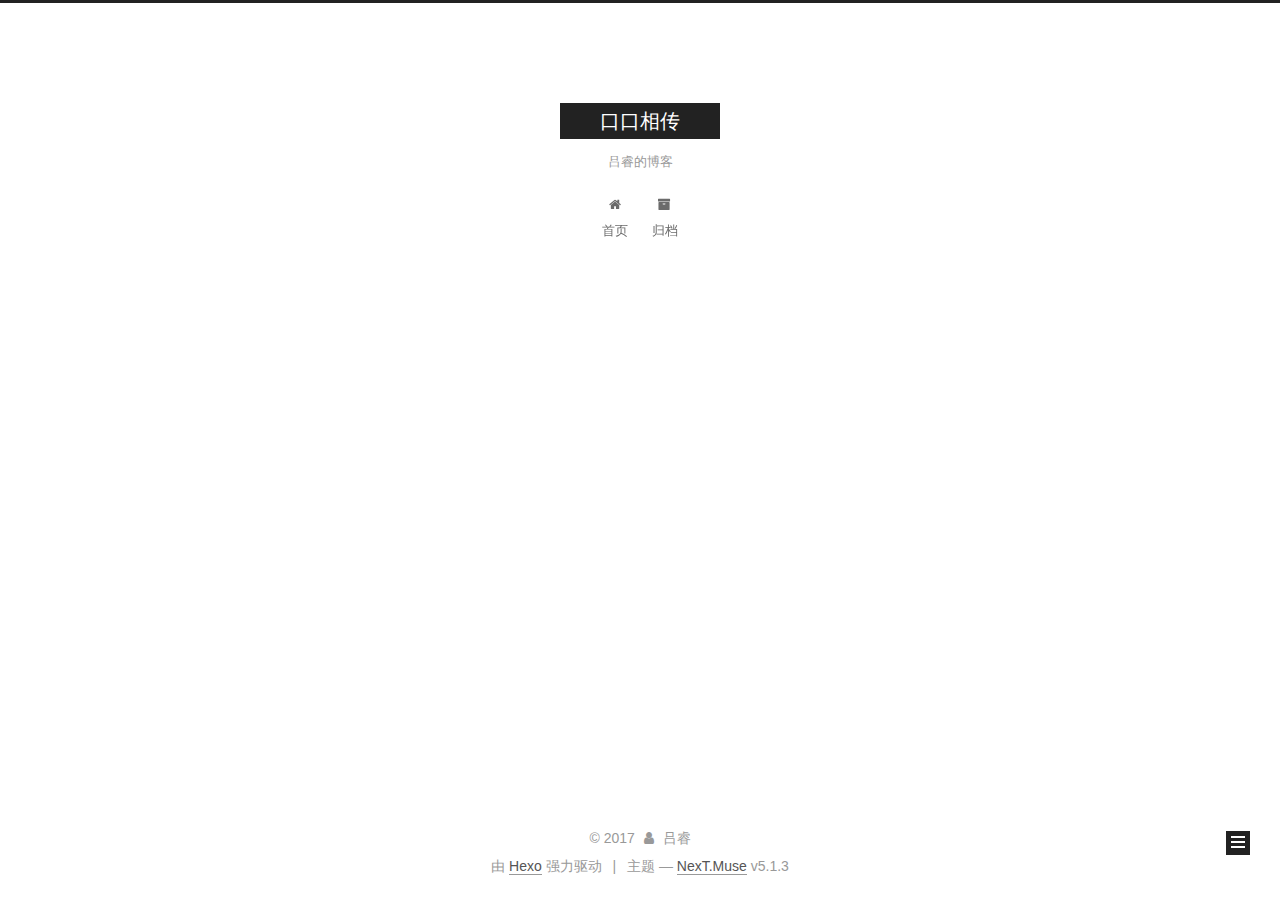
<file: archives/2017/10/index.html>
<!DOCTYPE html>



  


<html class="theme-next muse use-motion" lang="zh-Hans">
<head>
  <meta charset="UTF-8"/>
<meta http-equiv="X-UA-Compatible" content="IE=edge" />
<meta name="viewport" content="width=device-width, initial-scale=1, maximum-scale=1"/>
<meta name="theme-color" content="#222">









<meta http-equiv="Cache-Control" content="no-transform" />
<meta http-equiv="Cache-Control" content="no-siteapp" />
















  
  
  <link href="/lib/fancybox/source/jquery.fancybox.css?v=2.1.5" rel="stylesheet" type="text/css" />







<link href="/lib/font-awesome/css/font-awesome.min.css?v=4.6.2" rel="stylesheet" type="text/css" />

<link href="/css/main.css?v=5.1.3" rel="stylesheet" type="text/css" />


  <link rel="apple-touch-icon" sizes="180x180" href="/images/apple-touch-icon.png?v=5.1.3">


  <link rel="icon" type="image/png" sizes="32x32" href="/images/favicon-32x32.png?v=5.1.3">


  <link rel="icon" type="image/png" sizes="16x16" href="/images/favicon-16x16.png?v=5.1.3">


  <link rel="mask-icon" href="/images/logo.svg?v=5.1.3" color="#222">





  <meta name="keywords" content="Hexo, NexT" />










<meta property="og:type" content="website">
<meta property="og:title" content="口口相传">
<meta property="og:url" content="http://dongmen.github.io/archives/2017/10/index.html">
<meta property="og:site_name" content="口口相传">
<meta property="og:locale" content="zh-Hans">
<meta name="twitter:card" content="summary">
<meta name="twitter:title" content="口口相传">



<script type="text/javascript" id="hexo.configurations">
  var NexT = window.NexT || {};
  var CONFIG = {
    root: '/',
    scheme: 'Muse',
    version: '5.1.3',
    sidebar: {"position":"left","display":"post","offset":12,"b2t":false,"scrollpercent":false,"onmobile":false},
    fancybox: true,
    tabs: true,
    motion: {"enable":true,"async":false,"transition":{"post_block":"fadeIn","post_header":"slideDownIn","post_body":"slideDownIn","coll_header":"slideLeftIn","sidebar":"slideUpIn"}},
    duoshuo: {
      userId: '0',
      author: '博主'
    },
    algolia: {
      applicationID: '',
      apiKey: '',
      indexName: '',
      hits: {"per_page":10},
      labels: {"input_placeholder":"Search for Posts","hits_empty":"We didn't find any results for the search: ${query}","hits_stats":"${hits} results found in ${time} ms"}
    }
  };
</script>



  <link rel="canonical" href="http://dongmen.github.io/archives/2017/10/"/>





  <title>归档 | 口口相传</title>
  








</head>

<body itemscope itemtype="http://schema.org/WebPage" lang="zh-Hans">

  
  
    
  

  <div class="container sidebar-position-left page-archive">
    <div class="headband"></div>

    <header id="header" class="header" itemscope itemtype="http://schema.org/WPHeader">
      <div class="header-inner"><div class="site-brand-wrapper">
  <div class="site-meta ">
    

    <div class="custom-logo-site-title">
      <a href="/"  class="brand" rel="start">
        <span class="logo-line-before"><i></i></span>
        <span class="site-title">口口相传</span>
        <span class="logo-line-after"><i></i></span>
      </a>
    </div>
      
        <p class="site-subtitle">吕睿的博客</p>
      
  </div>

  <div class="site-nav-toggle">
    <button>
      <span class="btn-bar"></span>
      <span class="btn-bar"></span>
      <span class="btn-bar"></span>
    </button>
  </div>
</div>

<nav class="site-nav">
  

  
    <ul id="menu" class="menu">
      
        
        <li class="menu-item menu-item-home">
          <a href="/" rel="section">
            
              <i class="menu-item-icon fa fa-fw fa-home"></i> <br />
            
            首页
          </a>
        </li>
      
        
        <li class="menu-item menu-item-archives">
          <a href="/archives/" rel="section">
            
              <i class="menu-item-icon fa fa-fw fa-archive"></i> <br />
            
            归档
          </a>
        </li>
      

      
    </ul>
  

  
</nav>



 </div>
    </header>

    <main id="main" class="main">
      <div class="main-inner">
        <div class="content-wrap">
          <div id="content" class="content">
            

  
  
  
  <div class="post-block archive">
    <div id="posts" class="posts-collapse">
      <span class="archive-move-on"></span>

      <span class="archive-page-counter">
        
        
        
          
        
        嗯..! 目前共计 2 篇日志。 继续努力。
      </span>

      

        
        
        

        
          
          <div class="collection-title">
            <h1 class="archive-year" id="archive-year-2017">2017</h1>
          </div>
        
        

        

  <article class="post post-type-normal" itemscope itemtype="http://schema.org/Article">
    <header class="post-header">

      <h2 class="post-title">
        
            <a class="post-title-link" href="/2017/10/10/test/" itemprop="url">
              
                <span itemprop="name">test</span>
              
            </a>
        
      </h2>

      <div class="post-meta">
        <time class="post-time" itemprop="dateCreated"
              datetime="2017-10-10T16:23:08+08:00"
              content="2017-10-10" >
          10-10
        </time>
      </div>

    </header>
  </article>



      

        
        
        

        
        

        

  <article class="post post-type-normal" itemscope itemtype="http://schema.org/Article">
    <header class="post-header">

      <h2 class="post-title">
        
            <a class="post-title-link" href="/2017/10/10/hello-world/" itemprop="url">
              
                <span itemprop="name">Hello World</span>
              
            </a>
        
      </h2>

      <div class="post-meta">
        <time class="post-time" itemprop="dateCreated"
              datetime="2017-10-10T15:32:28+08:00"
              content="2017-10-10" >
          10-10
        </time>
      </div>

    </header>
  </article>



      

    </div>
  </div>
  
  
  

  



          </div>
          


          

        </div>
        
          
  
  <div class="sidebar-toggle">
    <div class="sidebar-toggle-line-wrap">
      <span class="sidebar-toggle-line sidebar-toggle-line-first"></span>
      <span class="sidebar-toggle-line sidebar-toggle-line-middle"></span>
      <span class="sidebar-toggle-line sidebar-toggle-line-last"></span>
    </div>
  </div>

  <aside id="sidebar" class="sidebar">
    
    <div class="sidebar-inner">

      

      

      <section class="site-overview-wrap sidebar-panel sidebar-panel-active">
        <div class="site-overview">
          <div class="site-author motion-element" itemprop="author" itemscope itemtype="http://schema.org/Person">
            
              <p class="site-author-name" itemprop="name">吕睿</p>
              <p class="site-description motion-element" itemprop="description"></p>
          </div>

          <nav class="site-state motion-element">

            
              <div class="site-state-item site-state-posts">
              
                <a href="/archives/">
              
                  <span class="site-state-item-count">2</span>
                  <span class="site-state-item-name">日志</span>
                </a>
              </div>
            

            

            
              
              
              <div class="site-state-item site-state-tags">
                
                  <span class="site-state-item-count">1</span>
                  <span class="site-state-item-name">标签</span>
                
              </div>
            

          </nav>

          

          <div class="links-of-author motion-element">
            
          </div>

          
          

          
          

          

        </div>
      </section>

      

      

    </div>
  </aside>


        
      </div>
    </main>

    <footer id="footer" class="footer">
      <div class="footer-inner">
        <div class="copyright">&copy; <span itemprop="copyrightYear">2017</span>
  <span class="with-love">
    <i class="fa fa-user"></i>
  </span>
  <span class="author" itemprop="copyrightHolder">吕睿</span>

  
</div>


  <div class="powered-by">由 <a class="theme-link" target="_blank" href="https://hexo.io">Hexo</a> 强力驱动</div>



  <span class="post-meta-divider">|</span>



  <div class="theme-info">主题 &mdash; <a class="theme-link" target="_blank" href="https://github.com/iissnan/hexo-theme-next">NexT.Muse</a> v5.1.3</div>




        







        
      </div>
    </footer>

    
      <div class="back-to-top">
        <i class="fa fa-arrow-up"></i>
        
      </div>
    

  </div>

  

<script type="text/javascript">
  if (Object.prototype.toString.call(window.Promise) !== '[object Function]') {
    window.Promise = null;
  }
</script>









  












  
  <script type="text/javascript" src="/lib/jquery/index.js?v=2.1.3"></script>

  
  <script type="text/javascript" src="/lib/fastclick/lib/fastclick.min.js?v=1.0.6"></script>

  
  <script type="text/javascript" src="/lib/jquery_lazyload/jquery.lazyload.js?v=1.9.7"></script>

  
  <script type="text/javascript" src="/lib/velocity/velocity.min.js?v=1.2.1"></script>

  
  <script type="text/javascript" src="/lib/velocity/velocity.ui.min.js?v=1.2.1"></script>

  
  <script type="text/javascript" src="/lib/fancybox/source/jquery.fancybox.pack.js?v=2.1.5"></script>


  


  <script type="text/javascript" src="/js/src/utils.js?v=5.1.3"></script>

  <script type="text/javascript" src="/js/src/motion.js?v=5.1.3"></script>



  
  

  

  


  <script type="text/javascript" src="/js/src/bootstrap.js?v=5.1.3"></script>



  


  




	





  





  








  





  

  

  

  

  

  

</body>
</html>
</file>
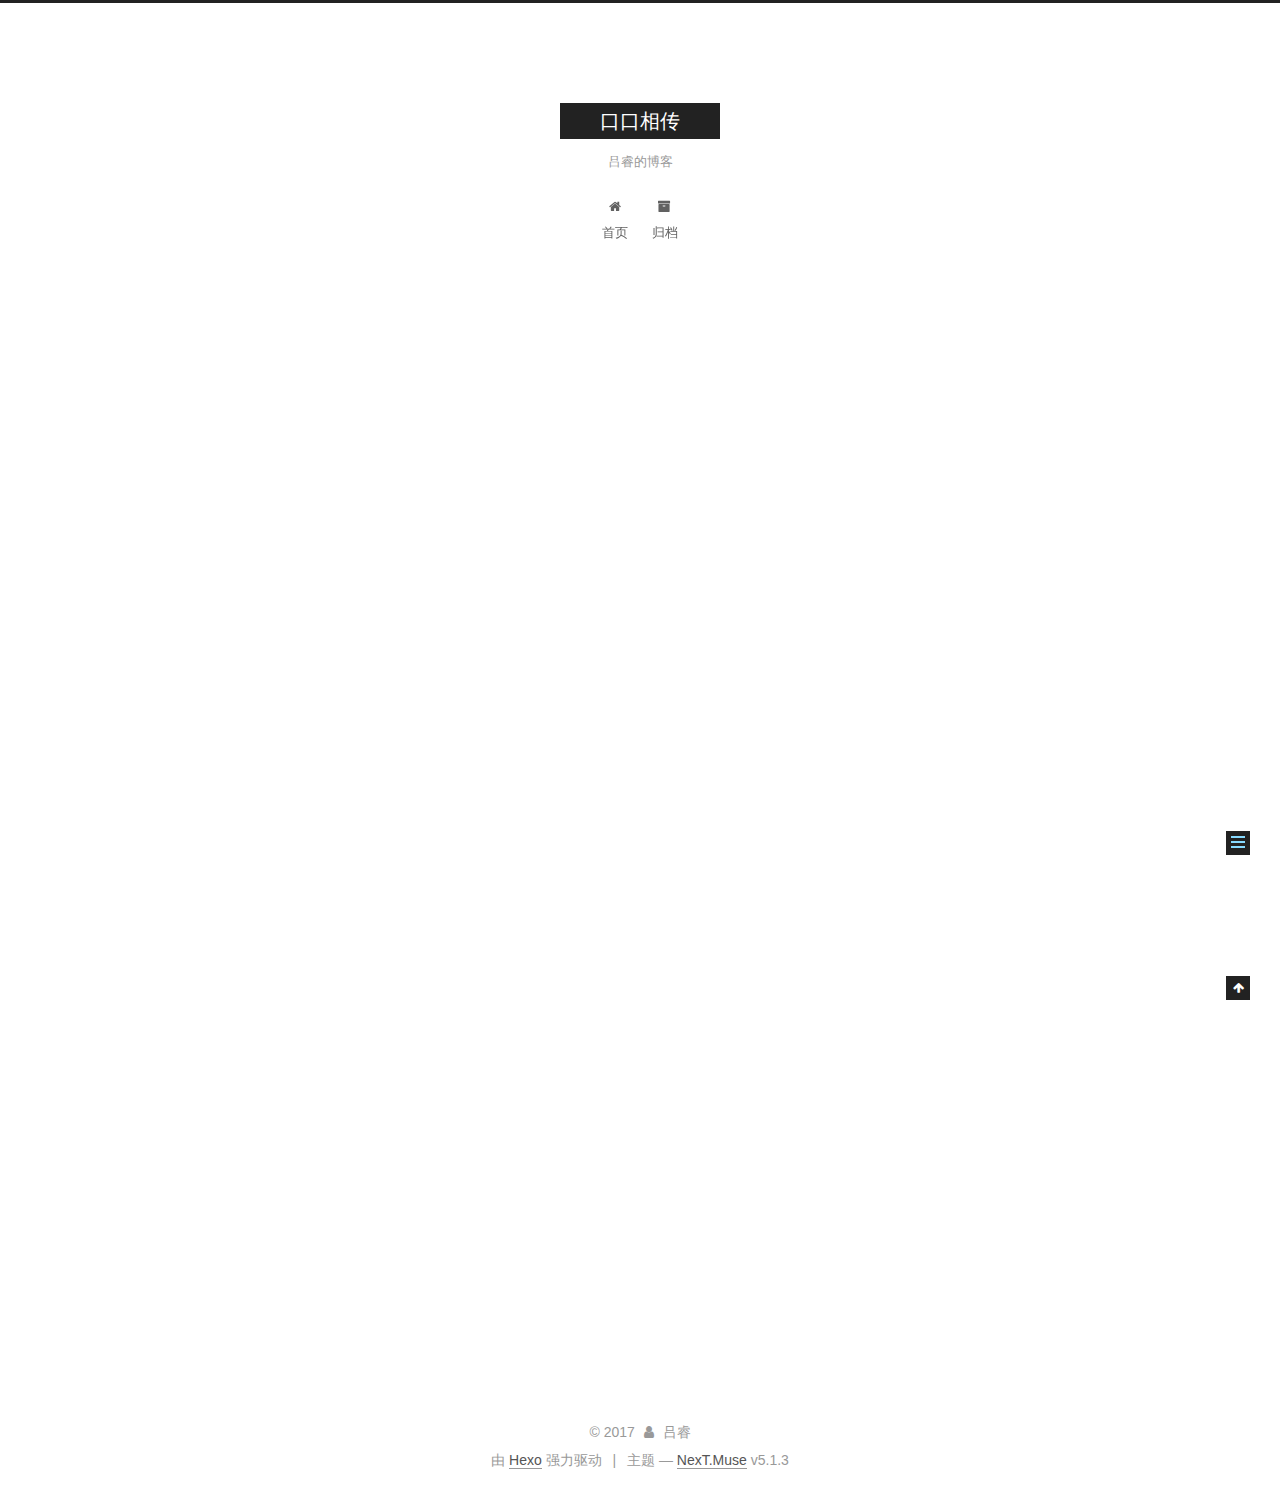
<file: 2017/10/10/hello-world/index.html>
<!DOCTYPE html>



  


<html class="theme-next muse use-motion" lang="zh-Hans">
<head>
  <meta charset="UTF-8"/>
<meta http-equiv="X-UA-Compatible" content="IE=edge" />
<meta name="viewport" content="width=device-width, initial-scale=1, maximum-scale=1"/>
<meta name="theme-color" content="#222">









<meta http-equiv="Cache-Control" content="no-transform" />
<meta http-equiv="Cache-Control" content="no-siteapp" />
















  
  
  <link href="/lib/fancybox/source/jquery.fancybox.css?v=2.1.5" rel="stylesheet" type="text/css" />







<link href="/lib/font-awesome/css/font-awesome.min.css?v=4.6.2" rel="stylesheet" type="text/css" />

<link href="/css/main.css?v=5.1.3" rel="stylesheet" type="text/css" />


  <link rel="apple-touch-icon" sizes="180x180" href="/images/apple-touch-icon.png?v=5.1.3">


  <link rel="icon" type="image/png" sizes="32x32" href="/images/favicon-32x32.png?v=5.1.3">


  <link rel="icon" type="image/png" sizes="16x16" href="/images/favicon-16x16.png?v=5.1.3">


  <link rel="mask-icon" href="/images/logo.svg?v=5.1.3" color="#222">





  <meta name="keywords" content="Hexo, NexT" />










<meta name="description" content="Welcome to Hexo! This is your very first post. Check documentation for more info. If you get any problems when using Hexo, you can find the answer in troubleshooting or you can ask me on GitHub. Quick">
<meta property="og:type" content="article">
<meta property="og:title" content="Hello World">
<meta property="og:url" content="http://dongmen.github.io/2017/10/10/hello-world/index.html">
<meta property="og:site_name" content="口口相传">
<meta property="og:description" content="Welcome to Hexo! This is your very first post. Check documentation for more info. If you get any problems when using Hexo, you can find the answer in troubleshooting or you can ask me on GitHub. Quick">
<meta property="og:locale" content="zh-Hans">
<meta property="og:updated_time" content="2017-10-10T07:32:28.000Z">
<meta name="twitter:card" content="summary">
<meta name="twitter:title" content="Hello World">
<meta name="twitter:description" content="Welcome to Hexo! This is your very first post. Check documentation for more info. If you get any problems when using Hexo, you can find the answer in troubleshooting or you can ask me on GitHub. Quick">



<script type="text/javascript" id="hexo.configurations">
  var NexT = window.NexT || {};
  var CONFIG = {
    root: '/',
    scheme: 'Muse',
    version: '5.1.3',
    sidebar: {"position":"left","display":"post","offset":12,"b2t":false,"scrollpercent":false,"onmobile":false},
    fancybox: true,
    tabs: true,
    motion: {"enable":true,"async":false,"transition":{"post_block":"fadeIn","post_header":"slideDownIn","post_body":"slideDownIn","coll_header":"slideLeftIn","sidebar":"slideUpIn"}},
    duoshuo: {
      userId: '0',
      author: '博主'
    },
    algolia: {
      applicationID: '',
      apiKey: '',
      indexName: '',
      hits: {"per_page":10},
      labels: {"input_placeholder":"Search for Posts","hits_empty":"We didn't find any results for the search: ${query}","hits_stats":"${hits} results found in ${time} ms"}
    }
  };
</script>



  <link rel="canonical" href="http://dongmen.github.io/2017/10/10/hello-world/"/>





  <title>Hello World | 口口相传</title>
  








</head>

<body itemscope itemtype="http://schema.org/WebPage" lang="zh-Hans">

  
  
    
  

  <div class="container sidebar-position-left page-post-detail">
    <div class="headband"></div>

    <header id="header" class="header" itemscope itemtype="http://schema.org/WPHeader">
      <div class="header-inner"><div class="site-brand-wrapper">
  <div class="site-meta ">
    

    <div class="custom-logo-site-title">
      <a href="/"  class="brand" rel="start">
        <span class="logo-line-before"><i></i></span>
        <span class="site-title">口口相传</span>
        <span class="logo-line-after"><i></i></span>
      </a>
    </div>
      
        <p class="site-subtitle">吕睿的博客</p>
      
  </div>

  <div class="site-nav-toggle">
    <button>
      <span class="btn-bar"></span>
      <span class="btn-bar"></span>
      <span class="btn-bar"></span>
    </button>
  </div>
</div>

<nav class="site-nav">
  

  
    <ul id="menu" class="menu">
      
        
        <li class="menu-item menu-item-home">
          <a href="/" rel="section">
            
              <i class="menu-item-icon fa fa-fw fa-home"></i> <br />
            
            首页
          </a>
        </li>
      
        
        <li class="menu-item menu-item-archives">
          <a href="/archives/" rel="section">
            
              <i class="menu-item-icon fa fa-fw fa-archive"></i> <br />
            
            归档
          </a>
        </li>
      

      
    </ul>
  

  
</nav>



 </div>
    </header>

    <main id="main" class="main">
      <div class="main-inner">
        <div class="content-wrap">
          <div id="content" class="content">
            

  <div id="posts" class="posts-expand">
    

  

  
  
  

  <article class="post post-type-normal" itemscope itemtype="http://schema.org/Article">
  
  
  
  <div class="post-block">
    <link itemprop="mainEntityOfPage" href="http://dongmen.github.io/2017/10/10/hello-world/">

    <span hidden itemprop="author" itemscope itemtype="http://schema.org/Person">
      <meta itemprop="name" content="吕睿">
      <meta itemprop="description" content="">
      <meta itemprop="image" content="/images/avatar.gif">
    </span>

    <span hidden itemprop="publisher" itemscope itemtype="http://schema.org/Organization">
      <meta itemprop="name" content="口口相传">
    </span>

    
      <header class="post-header">

        
        
          <h1 class="post-title" itemprop="name headline">Hello World</h1>
        

        <div class="post-meta">
          <span class="post-time">
            
              <span class="post-meta-item-icon">
                <i class="fa fa-calendar-o"></i>
              </span>
              
                <span class="post-meta-item-text">发表于</span>
              
              <time title="创建于" itemprop="dateCreated datePublished" datetime="2017-10-10T15:32:28+08:00">
                2017-10-10
              </time>
            

            

            
          </span>

          

          
            
          

          
          

          

          

          

        </div>
      </header>
    

    
    
    
    <div class="post-body" itemprop="articleBody">

      
      

      
        <p>Welcome to <a href="https://hexo.io/" target="_blank" rel="external">Hexo</a>! This is your very first post. Check <a href="https://hexo.io/docs/" target="_blank" rel="external">documentation</a> for more info. If you get any problems when using Hexo, you can find the answer in <a href="https://hexo.io/docs/troubleshooting.html" target="_blank" rel="external">troubleshooting</a> or you can ask me on <a href="https://github.com/hexojs/hexo/issues" target="_blank" rel="external">GitHub</a>.</p>
<h2 id="Quick-Start"><a href="#Quick-Start" class="headerlink" title="Quick Start"></a>Quick Start</h2><h3 id="Create-a-new-post"><a href="#Create-a-new-post" class="headerlink" title="Create a new post"></a>Create a new post</h3><figure class="highlight bash"><table><tr><td class="gutter"><pre><div class="line">1</div></pre></td><td class="code"><pre><div class="line">$ hexo new <span class="string">"My New Post"</span></div></pre></td></tr></table></figure>
<p>More info: <a href="https://hexo.io/docs/writing.html" target="_blank" rel="external">Writing</a></p>
<h3 id="Run-server"><a href="#Run-server" class="headerlink" title="Run server"></a>Run server</h3><figure class="highlight bash"><table><tr><td class="gutter"><pre><div class="line">1</div></pre></td><td class="code"><pre><div class="line">$ hexo server</div></pre></td></tr></table></figure>
<p>More info: <a href="https://hexo.io/docs/server.html" target="_blank" rel="external">Server</a></p>
<h3 id="Generate-static-files"><a href="#Generate-static-files" class="headerlink" title="Generate static files"></a>Generate static files</h3><figure class="highlight bash"><table><tr><td class="gutter"><pre><div class="line">1</div></pre></td><td class="code"><pre><div class="line">$ hexo generate</div></pre></td></tr></table></figure>
<p>More info: <a href="https://hexo.io/docs/generating.html" target="_blank" rel="external">Generating</a></p>
<h3 id="Deploy-to-remote-sites"><a href="#Deploy-to-remote-sites" class="headerlink" title="Deploy to remote sites"></a>Deploy to remote sites</h3><figure class="highlight bash"><table><tr><td class="gutter"><pre><div class="line">1</div></pre></td><td class="code"><pre><div class="line">$ hexo deploy</div></pre></td></tr></table></figure>
<p>More info: <a href="https://hexo.io/docs/deployment.html" target="_blank" rel="external">Deployment</a></p>

      
    </div>
    
    
    

    

    

    

    <footer class="post-footer">
      

      
      
      

      
        <div class="post-nav">
          <div class="post-nav-next post-nav-item">
            
          </div>

          <span class="post-nav-divider"></span>

          <div class="post-nav-prev post-nav-item">
            
              <a href="/2017/10/10/test/" rel="prev" title="test">
                test <i class="fa fa-chevron-right"></i>
              </a>
            
          </div>
        </div>
      

      
      
    </footer>
  </div>
  
  
  
  </article>



    <div class="post-spread">
      
    </div>
  </div>


          </div>
          


          
  


        </div>
        
          
  
  <div class="sidebar-toggle">
    <div class="sidebar-toggle-line-wrap">
      <span class="sidebar-toggle-line sidebar-toggle-line-first"></span>
      <span class="sidebar-toggle-line sidebar-toggle-line-middle"></span>
      <span class="sidebar-toggle-line sidebar-toggle-line-last"></span>
    </div>
  </div>

  <aside id="sidebar" class="sidebar">
    
    <div class="sidebar-inner">

      

      
        <ul class="sidebar-nav motion-element">
          <li class="sidebar-nav-toc sidebar-nav-active" data-target="post-toc-wrap">
            文章目录
          </li>
          <li class="sidebar-nav-overview" data-target="site-overview-wrap">
            站点概览
          </li>
        </ul>
      

      <section class="site-overview-wrap sidebar-panel">
        <div class="site-overview">
          <div class="site-author motion-element" itemprop="author" itemscope itemtype="http://schema.org/Person">
            
              <p class="site-author-name" itemprop="name">吕睿</p>
              <p class="site-description motion-element" itemprop="description"></p>
          </div>

          <nav class="site-state motion-element">

            
              <div class="site-state-item site-state-posts">
              
                <a href="/archives/">
              
                  <span class="site-state-item-count">2</span>
                  <span class="site-state-item-name">日志</span>
                </a>
              </div>
            

            

            
              
              
              <div class="site-state-item site-state-tags">
                
                  <span class="site-state-item-count">1</span>
                  <span class="site-state-item-name">标签</span>
                
              </div>
            

          </nav>

          

          <div class="links-of-author motion-element">
            
          </div>

          
          

          
          

          

        </div>
      </section>

      
      <!--noindex-->
        <section class="post-toc-wrap motion-element sidebar-panel sidebar-panel-active">
          <div class="post-toc">

            
              
            

            
              <div class="post-toc-content"><ol class="nav"><li class="nav-item nav-level-2"><a class="nav-link" href="#Quick-Start"><span class="nav-number">1.</span> <span class="nav-text">Quick Start</span></a><ol class="nav-child"><li class="nav-item nav-level-3"><a class="nav-link" href="#Create-a-new-post"><span class="nav-number">1.1.</span> <span class="nav-text">Create a new post</span></a></li><li class="nav-item nav-level-3"><a class="nav-link" href="#Run-server"><span class="nav-number">1.2.</span> <span class="nav-text">Run server</span></a></li><li class="nav-item nav-level-3"><a class="nav-link" href="#Generate-static-files"><span class="nav-number">1.3.</span> <span class="nav-text">Generate static files</span></a></li><li class="nav-item nav-level-3"><a class="nav-link" href="#Deploy-to-remote-sites"><span class="nav-number">1.4.</span> <span class="nav-text">Deploy to remote sites</span></a></li></ol></li></ol></div>
            

          </div>
        </section>
      <!--/noindex-->
      

      

    </div>
  </aside>


        
      </div>
    </main>

    <footer id="footer" class="footer">
      <div class="footer-inner">
        <div class="copyright">&copy; <span itemprop="copyrightYear">2017</span>
  <span class="with-love">
    <i class="fa fa-user"></i>
  </span>
  <span class="author" itemprop="copyrightHolder">吕睿</span>

  
</div>


  <div class="powered-by">由 <a class="theme-link" target="_blank" href="https://hexo.io">Hexo</a> 强力驱动</div>



  <span class="post-meta-divider">|</span>



  <div class="theme-info">主题 &mdash; <a class="theme-link" target="_blank" href="https://github.com/iissnan/hexo-theme-next">NexT.Muse</a> v5.1.3</div>




        







        
      </div>
    </footer>

    
      <div class="back-to-top">
        <i class="fa fa-arrow-up"></i>
        
      </div>
    

  </div>

  

<script type="text/javascript">
  if (Object.prototype.toString.call(window.Promise) !== '[object Function]') {
    window.Promise = null;
  }
</script>









  












  
  <script type="text/javascript" src="/lib/jquery/index.js?v=2.1.3"></script>

  
  <script type="text/javascript" src="/lib/fastclick/lib/fastclick.min.js?v=1.0.6"></script>

  
  <script type="text/javascript" src="/lib/jquery_lazyload/jquery.lazyload.js?v=1.9.7"></script>

  
  <script type="text/javascript" src="/lib/velocity/velocity.min.js?v=1.2.1"></script>

  
  <script type="text/javascript" src="/lib/velocity/velocity.ui.min.js?v=1.2.1"></script>

  
  <script type="text/javascript" src="/lib/fancybox/source/jquery.fancybox.pack.js?v=2.1.5"></script>


  


  <script type="text/javascript" src="/js/src/utils.js?v=5.1.3"></script>

  <script type="text/javascript" src="/js/src/motion.js?v=5.1.3"></script>



  
  

  
  <script type="text/javascript" src="/js/src/scrollspy.js?v=5.1.3"></script>
<script type="text/javascript" src="/js/src/post-details.js?v=5.1.3"></script>



  


  <script type="text/javascript" src="/js/src/bootstrap.js?v=5.1.3"></script>



  


  




	





  





  








  





  

  

  

  

  

  

</body>
</html>
</file>
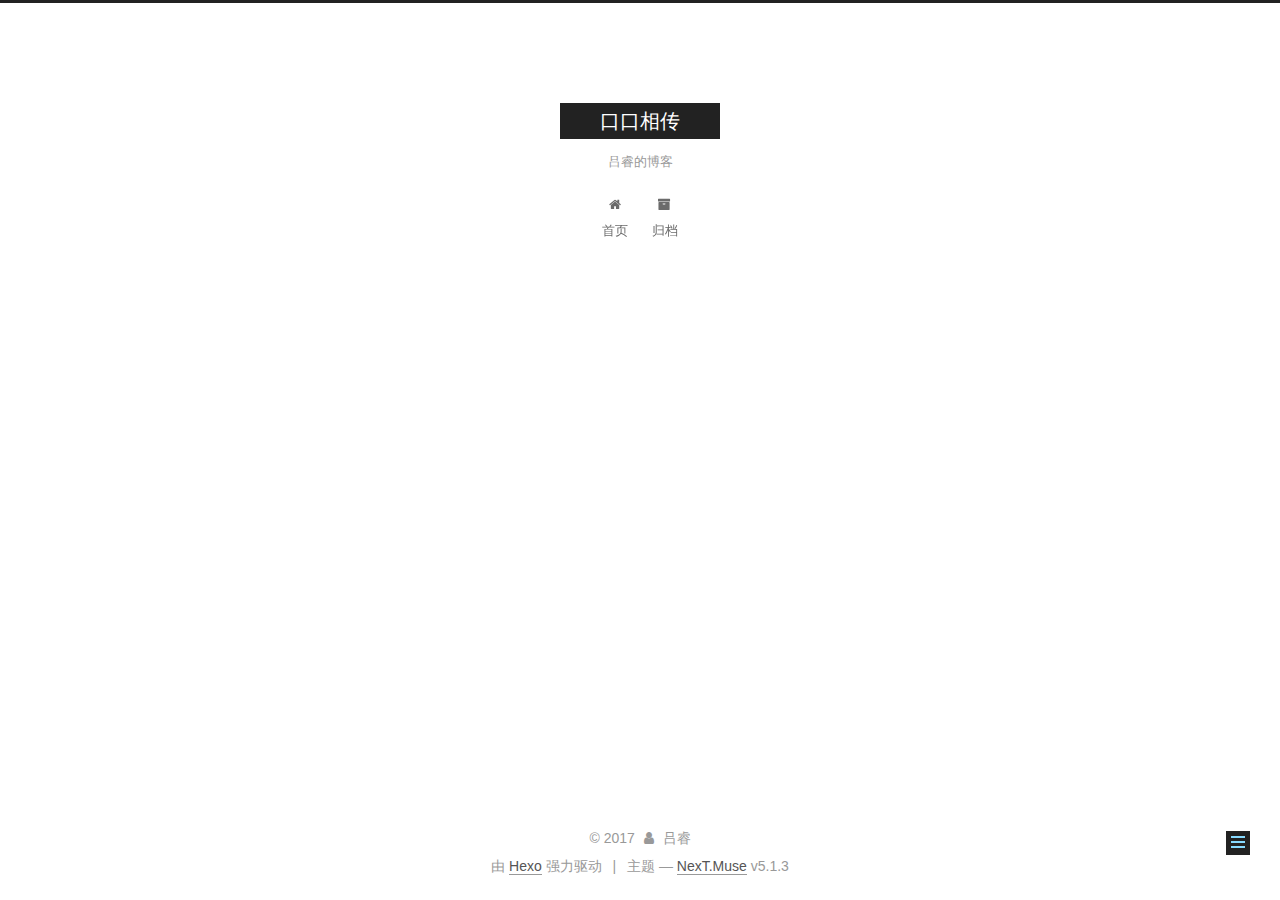
<file: 2017/10/10/test/index.html>
<!DOCTYPE html>



  


<html class="theme-next muse use-motion" lang="zh-Hans">
<head>
  <meta charset="UTF-8"/>
<meta http-equiv="X-UA-Compatible" content="IE=edge" />
<meta name="viewport" content="width=device-width, initial-scale=1, maximum-scale=1"/>
<meta name="theme-color" content="#222">









<meta http-equiv="Cache-Control" content="no-transform" />
<meta http-equiv="Cache-Control" content="no-siteapp" />
















  
  
  <link href="/lib/fancybox/source/jquery.fancybox.css?v=2.1.5" rel="stylesheet" type="text/css" />







<link href="/lib/font-awesome/css/font-awesome.min.css?v=4.6.2" rel="stylesheet" type="text/css" />

<link href="/css/main.css?v=5.1.3" rel="stylesheet" type="text/css" />


  <link rel="apple-touch-icon" sizes="180x180" href="/images/apple-touch-icon.png?v=5.1.3">


  <link rel="icon" type="image/png" sizes="32x32" href="/images/favicon-32x32.png?v=5.1.3">


  <link rel="icon" type="image/png" sizes="16x16" href="/images/favicon-16x16.png?v=5.1.3">


  <link rel="mask-icon" href="/images/logo.svg?v=5.1.3" color="#222">





  <meta name="keywords" content="杂," />










<meta name="description" content="测试测试博客">
<meta name="keywords" content="杂">
<meta property="og:type" content="article">
<meta property="og:title" content="test">
<meta property="og:url" content="http://dongmen.github.io/2017/10/10/test/index.html">
<meta property="og:site_name" content="口口相传">
<meta property="og:description" content="测试测试博客">
<meta property="og:locale" content="zh-Hans">
<meta property="og:updated_time" content="2017-10-10T08:39:46.000Z">
<meta name="twitter:card" content="summary">
<meta name="twitter:title" content="test">
<meta name="twitter:description" content="测试测试博客">



<script type="text/javascript" id="hexo.configurations">
  var NexT = window.NexT || {};
  var CONFIG = {
    root: '/',
    scheme: 'Muse',
    version: '5.1.3',
    sidebar: {"position":"left","display":"post","offset":12,"b2t":false,"scrollpercent":false,"onmobile":false},
    fancybox: true,
    tabs: true,
    motion: {"enable":true,"async":false,"transition":{"post_block":"fadeIn","post_header":"slideDownIn","post_body":"slideDownIn","coll_header":"slideLeftIn","sidebar":"slideUpIn"}},
    duoshuo: {
      userId: '0',
      author: '博主'
    },
    algolia: {
      applicationID: '',
      apiKey: '',
      indexName: '',
      hits: {"per_page":10},
      labels: {"input_placeholder":"Search for Posts","hits_empty":"We didn't find any results for the search: ${query}","hits_stats":"${hits} results found in ${time} ms"}
    }
  };
</script>



  <link rel="canonical" href="http://dongmen.github.io/2017/10/10/test/"/>





  <title>test | 口口相传</title>
  








</head>

<body itemscope itemtype="http://schema.org/WebPage" lang="zh-Hans">

  
  
    
  

  <div class="container sidebar-position-left page-post-detail">
    <div class="headband"></div>

    <header id="header" class="header" itemscope itemtype="http://schema.org/WPHeader">
      <div class="header-inner"><div class="site-brand-wrapper">
  <div class="site-meta ">
    

    <div class="custom-logo-site-title">
      <a href="/"  class="brand" rel="start">
        <span class="logo-line-before"><i></i></span>
        <span class="site-title">口口相传</span>
        <span class="logo-line-after"><i></i></span>
      </a>
    </div>
      
        <p class="site-subtitle">吕睿的博客</p>
      
  </div>

  <div class="site-nav-toggle">
    <button>
      <span class="btn-bar"></span>
      <span class="btn-bar"></span>
      <span class="btn-bar"></span>
    </button>
  </div>
</div>

<nav class="site-nav">
  

  
    <ul id="menu" class="menu">
      
        
        <li class="menu-item menu-item-home">
          <a href="/" rel="section">
            
              <i class="menu-item-icon fa fa-fw fa-home"></i> <br />
            
            首页
          </a>
        </li>
      
        
        <li class="menu-item menu-item-archives">
          <a href="/archives/" rel="section">
            
              <i class="menu-item-icon fa fa-fw fa-archive"></i> <br />
            
            归档
          </a>
        </li>
      

      
    </ul>
  

  
</nav>



 </div>
    </header>

    <main id="main" class="main">
      <div class="main-inner">
        <div class="content-wrap">
          <div id="content" class="content">
            

  <div id="posts" class="posts-expand">
    

  

  
  
  

  <article class="post post-type-normal" itemscope itemtype="http://schema.org/Article">
  
  
  
  <div class="post-block">
    <link itemprop="mainEntityOfPage" href="http://dongmen.github.io/2017/10/10/test/">

    <span hidden itemprop="author" itemscope itemtype="http://schema.org/Person">
      <meta itemprop="name" content="吕睿">
      <meta itemprop="description" content="">
      <meta itemprop="image" content="/images/avatar.gif">
    </span>

    <span hidden itemprop="publisher" itemscope itemtype="http://schema.org/Organization">
      <meta itemprop="name" content="口口相传">
    </span>

    
      <header class="post-header">

        
        
          <h1 class="post-title" itemprop="name headline">test</h1>
        

        <div class="post-meta">
          <span class="post-time">
            
              <span class="post-meta-item-icon">
                <i class="fa fa-calendar-o"></i>
              </span>
              
                <span class="post-meta-item-text">发表于</span>
              
              <time title="创建于" itemprop="dateCreated datePublished" datetime="2017-10-10T16:23:08+08:00">
                2017-10-10
              </time>
            

            

            
          </span>

          

          
            
          

          
          

          

          

          

        </div>
      </header>
    

    
    
    
    <div class="post-body" itemprop="articleBody">

      
      

      
        <h1 id="测试"><a href="#测试" class="headerlink" title="测试"></a>测试</h1><p>测试博客</p>

      
    </div>
    
    
    

    

    

    

    <footer class="post-footer">
      
        <div class="post-tags">
          
            <a href="/tags/杂/" rel="tag"># 杂</a>
          
        </div>
      

      
      
      

      
        <div class="post-nav">
          <div class="post-nav-next post-nav-item">
            
              <a href="/2017/10/10/hello-world/" rel="next" title="Hello World">
                <i class="fa fa-chevron-left"></i> Hello World
              </a>
            
          </div>

          <span class="post-nav-divider"></span>

          <div class="post-nav-prev post-nav-item">
            
          </div>
        </div>
      

      
      
    </footer>
  </div>
  
  
  
  </article>



    <div class="post-spread">
      
    </div>
  </div>


          </div>
          


          
  


        </div>
        
          
  
  <div class="sidebar-toggle">
    <div class="sidebar-toggle-line-wrap">
      <span class="sidebar-toggle-line sidebar-toggle-line-first"></span>
      <span class="sidebar-toggle-line sidebar-toggle-line-middle"></span>
      <span class="sidebar-toggle-line sidebar-toggle-line-last"></span>
    </div>
  </div>

  <aside id="sidebar" class="sidebar">
    
    <div class="sidebar-inner">

      

      
        <ul class="sidebar-nav motion-element">
          <li class="sidebar-nav-toc sidebar-nav-active" data-target="post-toc-wrap">
            文章目录
          </li>
          <li class="sidebar-nav-overview" data-target="site-overview-wrap">
            站点概览
          </li>
        </ul>
      

      <section class="site-overview-wrap sidebar-panel">
        <div class="site-overview">
          <div class="site-author motion-element" itemprop="author" itemscope itemtype="http://schema.org/Person">
            
              <p class="site-author-name" itemprop="name">吕睿</p>
              <p class="site-description motion-element" itemprop="description"></p>
          </div>

          <nav class="site-state motion-element">

            
              <div class="site-state-item site-state-posts">
              
                <a href="/archives/">
              
                  <span class="site-state-item-count">2</span>
                  <span class="site-state-item-name">日志</span>
                </a>
              </div>
            

            

            
              
              
              <div class="site-state-item site-state-tags">
                
                  <span class="site-state-item-count">1</span>
                  <span class="site-state-item-name">标签</span>
                
              </div>
            

          </nav>

          

          <div class="links-of-author motion-element">
            
          </div>

          
          

          
          

          

        </div>
      </section>

      
      <!--noindex-->
        <section class="post-toc-wrap motion-element sidebar-panel sidebar-panel-active">
          <div class="post-toc">

            
              
            

            
              <div class="post-toc-content"><ol class="nav"><li class="nav-item nav-level-1"><a class="nav-link" href="#测试"><span class="nav-number">1.</span> <span class="nav-text">测试</span></a></li></ol></div>
            

          </div>
        </section>
      <!--/noindex-->
      

      

    </div>
  </aside>


        
      </div>
    </main>

    <footer id="footer" class="footer">
      <div class="footer-inner">
        <div class="copyright">&copy; <span itemprop="copyrightYear">2017</span>
  <span class="with-love">
    <i class="fa fa-user"></i>
  </span>
  <span class="author" itemprop="copyrightHolder">吕睿</span>

  
</div>


  <div class="powered-by">由 <a class="theme-link" target="_blank" href="https://hexo.io">Hexo</a> 强力驱动</div>



  <span class="post-meta-divider">|</span>



  <div class="theme-info">主题 &mdash; <a class="theme-link" target="_blank" href="https://github.com/iissnan/hexo-theme-next">NexT.Muse</a> v5.1.3</div>




        







        
      </div>
    </footer>

    
      <div class="back-to-top">
        <i class="fa fa-arrow-up"></i>
        
      </div>
    

  </div>

  

<script type="text/javascript">
  if (Object.prototype.toString.call(window.Promise) !== '[object Function]') {
    window.Promise = null;
  }
</script>









  












  
  <script type="text/javascript" src="/lib/jquery/index.js?v=2.1.3"></script>

  
  <script type="text/javascript" src="/lib/fastclick/lib/fastclick.min.js?v=1.0.6"></script>

  
  <script type="text/javascript" src="/lib/jquery_lazyload/jquery.lazyload.js?v=1.9.7"></script>

  
  <script type="text/javascript" src="/lib/velocity/velocity.min.js?v=1.2.1"></script>

  
  <script type="text/javascript" src="/lib/velocity/velocity.ui.min.js?v=1.2.1"></script>

  
  <script type="text/javascript" src="/lib/fancybox/source/jquery.fancybox.pack.js?v=2.1.5"></script>


  


  <script type="text/javascript" src="/js/src/utils.js?v=5.1.3"></script>

  <script type="text/javascript" src="/js/src/motion.js?v=5.1.3"></script>



  
  

  
  <script type="text/javascript" src="/js/src/scrollspy.js?v=5.1.3"></script>
<script type="text/javascript" src="/js/src/post-details.js?v=5.1.3"></script>



  


  <script type="text/javascript" src="/js/src/bootstrap.js?v=5.1.3"></script>



  


  




	





  





  








  





  

  

  

  

  

  

</body>
</html>
</file>
<file: css/main.css>
/* normalize.css v3.0.2 | MIT License | git.io/normalize */
html {
  font-family: sans-serif; /* 1 */
  -ms-text-size-adjust: 100%; /* 2 */
  -webkit-text-size-adjust: 100%; /* 2 */
}
body {
  margin: 0;
}
article,
aside,
details,
figcaption,
figure,
footer,
header,
hgroup,
main,
menu,
nav,
section,
summary {
  display: block;
}
audio,
canvas,
progress,
video {
  display: inline-block; /* 1 */
  vertical-align: baseline; /* 2 */
}
audio:not([controls]) {
  display: none;
  height: 0;
}
[hidden],
template {
  display: none;
}
a {
  background-color: transparent;
}
a:active,
a:hover {
  outline: 0;
}
abbr[title] {
  border-bottom: 1px dotted;
}
b,
strong {
  font-weight: bold;
}
dfn {
  font-style: italic;
}
h1 {
  font-size: 2em;
  margin: 0.67em 0;
}
mark {
  background: #ff0;
  color: #000;
}
small {
  font-size: 80%;
}
sub,
sup {
  font-size: 75%;
  line-height: 0;
  position: relative;
  vertical-align: baseline;
}
sup {
  top: -0.5em;
}
sub {
  bottom: -0.25em;
}
img {
  border: 0;
}
svg:not(:root) {
  overflow: hidden;
}
figure {
  margin: 1em 40px;
}
hr {
  -moz-box-sizing: content-box;
  box-sizing: content-box;
  height: 0;
}
pre {
  overflow: auto;
}
code,
kbd,
pre,
samp {
  font-family: monospace, monospace;
  font-size: 1em;
}
button,
input,
optgroup,
select,
textarea {
  color: inherit; /* 1 */
  font: inherit; /* 2 */
  margin: 0; /* 3 */
}
button {
  overflow: visible;
}
button,
select {
  text-transform: none;
}
button,
html input[type="button"],
input[type="reset"],
input[type="submit"] {
  -webkit-appearance: button; /* 2 */
  cursor: pointer; /* 3 */
}
button[disabled],
html input[disabled] {
  cursor: default;
}
button::-moz-focus-inner,
input::-moz-focus-inner {
  border: 0;
  padding: 0;
}
input {
  line-height: normal;
}
input[type="checkbox"],
input[type="radio"] {
  box-sizing: border-box; /* 1 */
  padding: 0; /* 2 */
}
input[type="number"]::-webkit-inner-spin-button,
input[type="number"]::-webkit-outer-spin-button {
  height: auto;
}
input[type="search"] {
  -webkit-appearance: textfield; /* 1 */
  -moz-box-sizing: content-box;
  -webkit-box-sizing: content-box; /* 2 */
  box-sizing: content-box;
}
input[type="search"]::-webkit-search-cancel-button,
input[type="search"]::-webkit-search-decoration {
  -webkit-appearance: none;
}
fieldset {
  border: 1px solid #c0c0c0;
  margin: 0 2px;
  padding: 0.35em 0.625em 0.75em;
}
legend {
  border: 0; /* 1 */
  padding: 0; /* 2 */
}
textarea {
  overflow: auto;
}
optgroup {
  font-weight: bold;
}
table {
  border-collapse: collapse;
  border-spacing: 0;
}
td,
th {
  padding: 0;
}
::selection {
  background: #262a30;
  color: #fff;
}
body {
  position: relative;
  font-family: 'Lato', "PingFang SC", "Microsoft YaHei", sans-serif;
  font-size: 14px;
  line-height: 2;
  color: #555;
  background: #fff;
}
@media (max-width: 767px) {
  body {
    padding-right: 0 !important;
  }
}
@media (min-width: 768px) and (max-width: 991px) {
  body {
    padding-right: 0 !important;
  }
}
@media (min-width: 1600px) {
  body {
    font-size: 16px;
  }
}
h1,
h2,
h3,
h4,
h5,
h6 {
  margin: 0;
  padding: 0;
  font-weight: bold;
  line-height: 1.5;
  font-family: 'Lato', "PingFang SC", "Microsoft YaHei", sans-serif;
}
h2,
h3,
h4,
h5,
h6 {
  margin: 20px 0 15px;
}
h1 {
  font-size: 22px;
}
@media (max-width: 767px) {
  h1 {
    font-size: 18px;
  }
}
h2 {
  font-size: 20px;
}
@media (max-width: 767px) {
  h2 {
    font-size: 16px;
  }
}
h3 {
  font-size: 18px;
}
@media (max-width: 767px) {
  h3 {
    font-size: 14px;
  }
}
h4 {
  font-size: 16px;
}
@media (max-width: 767px) {
  h4 {
    font-size: 12px;
  }
}
h5 {
  font-size: 14px;
}
@media (max-width: 767px) {
  h5 {
    font-size: 10px;
  }
}
h6 {
  font-size: 12px;
}
@media (max-width: 767px) {
  h6 {
    font-size: 8px;
  }
}
p {
  margin: 0 0 20px 0;
}
a {
  color: #555;
  text-decoration: none;
  outline: none;
  border-bottom: 1px solid #999;
  word-wrap: break-word;
}
a:hover {
  color: #222;
  border-bottom-color: #222;
}
blockquote {
  margin: 0;
  padding: 0;
}
img {
  display: block;
  margin: auto;
  max-width: 100%;
  height: auto;
}
hr {
  margin: 40px 0;
  height: 3px;
  border: none;
  background-color: #ddd;
  background-image: repeating-linear-gradient(-45deg, #fff, #fff 4px, transparent 4px, transparent 8px);
}
blockquote {
  padding: 0 15px;
  color: #666;
  border-left: 4px solid #ddd;
}
blockquote cite::before {
  content: "-";
  padding: 0 5px;
}
dt {
  font-weight: 700;
}
dd {
  margin: 0;
  padding: 0;
}
kbd {
  border: 1px solid #ccc;
  border-radius: 0.2em;
  box-shadow: 0.1em 0.1em 0.2em rgba(0,0,0,0.1);
  background-color: #f9f9f9;
  font-family: inherit;
  background-image: -webkit-linear-gradient(top, #eee, #fff, #eee);
  padding: 0.1em 0.3em;
  white-space: nowrap;
}
.text-left {
  text-align: left;
}
.text-center {
  text-align: center;
}
.text-right {
  text-align: right;
}
.text-justify {
  text-align: justify;
}
.text-nowrap {
  white-space: nowrap;
}
.text-lowercase {
  text-transform: lowercase;
}
.text-uppercase {
  text-transform: uppercase;
}
.text-capitalize {
  text-transform: capitalize;
}
.center-block {
  display: block;
  margin-left: auto;
  margin-right: auto;
}
.clearfix:before,
.clearfix:after {
  content: " ";
  display: table;
}
.clearfix:after {
  clear: both;
}
.pullquote {
  width: 45%;
}
.pullquote.left {
  float: left;
  margin-left: 5px;
  margin-right: 10px;
}
.pullquote.right {
  float: right;
  margin-left: 10px;
  margin-right: 5px;
}
.affix.affix.affix {
  position: fixed;
}
.translation {
  margin-top: -20px;
  font-size: 14px;
  color: #999;
}
.scrollbar-measure {
  width: 100px;
  height: 100px;
  overflow: scroll;
  position: absolute;
  top: -9999px;
}
.use-motion .motion-element {
  opacity: 0;
}
table {
  margin: 20px 0;
  width: 100%;
  border-collapse: collapse;
  border-spacing: 0;
  border: 1px solid #ddd;
  font-size: 14px;
  table-layout: fixed;
  word-wrap: break-all;
}
table>tbody>tr:nth-of-type(odd) {
  background-color: #f9f9f9;
}
table>tbody>tr:hover {
  background-color: #f5f5f5;
}
caption,
th,
td {
  padding: 8px;
  text-align: left;
  vertical-align: middle;
  font-weight: normal;
}
th,
td {
  border-bottom: 3px solid #ddd;
  border-right: 1px solid #eee;
}
th {
  padding-bottom: 10px;
  font-weight: 700;
}
td {
  border-bottom-width: 1px;
}
html,
body {
  height: 100%;
}
.container {
  position: relative;
  min-height: 100%;
}
.header-inner {
  margin: 0 auto;
  padding: 100px 0 70px;
  width: 700px;
}
@media (min-width: 1600px) {
  .container .header-inner {
    width: 900px;
  }
}
.main {
  padding-bottom: 150px;
}
.main-inner {
  margin: 0 auto;
  width: 700px;
}
@media (min-width: 1600px) {
  .container .main-inner {
    width: 900px;
  }
}
.footer {
  position: absolute;
  left: 0;
  bottom: 0;
  width: 100%;
  min-height: 50px;
}
.footer-inner {
  box-sizing: border-box;
  margin: 20px auto;
  width: 700px;
}
@media (min-width: 1600px) {
  .container .footer-inner {
    width: 900px;
  }
}
pre,
.highlight {
  overflow: auto;
  margin: 20px 0;
  padding: 0;
  font-size: 13px;
  color: #4d4d4c;
  background: #f7f7f7;
  line-height: 1.6;
}
pre,
code {
  font-family: consolas, Menlo, "PingFang SC", "Microsoft YaHei", monospace;
}
code {
  padding: 2px 4px;
  word-wrap: break-word;
  color: #555;
  background: #eee;
  border-radius: 3px;
  font-size: 13px;
}
pre {
  padding: 10px;
}
pre code {
  padding: 0;
  color: #4d4d4c;
  background: none;
  text-shadow: none;
}
.highlight {
  border-radius: 1px;
}
.highlight pre {
  border: none;
  margin: 0;
  padding: 10px 0;
}
.highlight table {
  margin: 0;
  width: auto;
  border: none;
}
.highlight td {
  border: none;
  padding: 0;
}
.highlight figcaption {
  font-size: 1em;
  color: #4d4d4c;
  line-height: 1em;
  margin-bottom: 1em;
}
.highlight figcaption:before,
.highlight figcaption:after {
  content: " ";
  display: table;
}
.highlight figcaption:after {
  clear: both;
}
.highlight figcaption a {
  float: right;
  color: #4d4d4c;
}
.highlight figcaption a:hover {
  border-bottom-color: #4d4d4c;
}
.highlight .gutter pre {
  padding-left: 10px;
  padding-right: 10px;
  color: #869194;
  text-align: right;
  background-color: #eff2f3;
}
.highlight .code pre {
  width: 100%;
  padding-left: 10px;
  padding-right: 10px;
  background-color: #f7f7f7;
}
.highlight .line {
  height: 20px;
}
.gutter {
  -webkit-user-select: none;
  -moz-user-select: none;
  -ms-user-select: none;
  user-select: none;
}
.gist table {
  width: auto;
}
.gist table td {
  border: none;
}
pre .deletion {
  background: #fdd;
}
pre .addition {
  background: #dfd;
}
pre .meta {
  color: #8959a8;
}
pre .comment {
  color: #8e908c;
}
pre .variable,
pre .attribute,
pre .tag,
pre .regexp,
pre .ruby .constant,
pre .xml .tag .title,
pre .xml .pi,
pre .xml .doctype,
pre .html .doctype,
pre .css .id,
pre .css .class,
pre .css .pseudo {
  color: #c82829;
}
pre .number,
pre .preprocessor,
pre .built_in,
pre .literal,
pre .params,
pre .constant,
pre .command {
  color: #f5871f;
}
pre .ruby .class .title,
pre .css .rules .attribute,
pre .string,
pre .value,
pre .inheritance,
pre .header,
pre .ruby .symbol,
pre .xml .cdata,
pre .special,
pre .number,
pre .formula {
  color: #718c00;
}
pre .title,
pre .css .hexcolor {
  color: #3e999f;
}
pre .function,
pre .python .decorator,
pre .python .title,
pre .ruby .function .title,
pre .ruby .title .keyword,
pre .perl .sub,
pre .javascript .title,
pre .coffeescript .title {
  color: #4271ae;
}
pre .keyword,
pre .javascript .function {
  color: #8959a8;
}
.full-image.full-image.full-image {
  border: none;
  max-width: 100%;
  width: auto;
  margin: 20px auto;
}
@media (min-width: 992px) {
  .full-image.full-image.full-image {
    max-width: none;
    width: 110%;
    margin: 25px -5%;
  }
}
.blockquote-center,
.page-home .post-type-quote blockquote,
.page-post-detail .post-type-quote blockquote {
  position: relative;
  margin: 40px 0;
  padding: 0;
  border-left: none;
  text-align: center;
}
.blockquote-center::before,
.page-home .post-type-quote blockquote::before,
.page-post-detail .post-type-quote blockquote::before,
.blockquote-center::after,
.page-home .post-type-quote blockquote::after,
.page-post-detail .post-type-quote blockquote::after {
  position: absolute;
  content: ' ';
  display: block;
  width: 100%;
  height: 24px;
  opacity: 0.2;
  background-repeat: no-repeat;
  background-position: 0 -6px;
  background-size: 22px 22px;
}
.blockquote-center::before,
.page-home .post-type-quote blockquote::before,
.page-post-detail .post-type-quote blockquote::before {
  top: -20px;
  background-image: url("../images/quote-l.svg");
  border-top: 1px solid #ccc;
}
.blockquote-center::after,
.page-home .post-type-quote blockquote::after,
.page-post-detail .post-type-quote blockquote::after {
  bottom: -20px;
  background-image: url("../images/quote-r.svg");
  border-bottom: 1px solid #ccc;
  background-position: 100% 8px;
}
.blockquote-center p,
.page-home .post-type-quote blockquote p,
.page-post-detail .post-type-quote blockquote p,
.blockquote-center div,
.page-home .post-type-quote blockquote div,
.page-post-detail .post-type-quote blockquote div {
  text-align: center;
}
.post .post-body .group-picture img {
  box-sizing: border-box;
  padding: 0 3px;
  border: none;
}
.post .group-picture-row {
  overflow: hidden;
  margin-top: 6px;
}
.post .group-picture-row:first-child {
  margin-top: 0;
}
.post .group-picture-column {
  float: left;
}
.page-post-detail .post-body .group-picture-column {
  float: none;
  margin-top: 10px;
  width: auto !important;
}
.page-post-detail .post-body .group-picture-column img {
  margin: 0 auto;
}
.page-archive .group-picture-container {
  overflow: hidden;
}
.page-archive .group-picture-row {
  float: left;
}
.page-archive .group-picture-row:first-child {
  margin-top: 6px;
}
.page-archive .group-picture-column {
  max-width: 150px;
  max-height: 150px;
}
.post-body .note {
  position: relative;
  padding: 15px;
  margin-bottom: 20px;
  border: 1px solid #eee;
  border-left-width: 5px;
  border-radius: 3px;
}
.post-body .note h2,
.post-body .note h3,
.post-body .note h4,
.post-body .note h5,
.post-body .note h6 {
  margin-top: 0;
  margin-bottom: 0;
  border-bottom: initial;
  padding-top: 0 !important;
}
.post-body .note p:first-child,
.post-body .note ul:first-child,
.post-body .note ol:first-child,
.post-body .note table:first-child,
.post-body .note pre:first-child,
.post-body .note blockquote:first-child {
  margin-top: 0;
}
.post-body .note p:last-child,
.post-body .note ul:last-child,
.post-body .note ol:last-child,
.post-body .note table:last-child,
.post-body .note pre:last-child,
.post-body .note blockquote:last-child {
  margin-bottom: 0;
}
.post-body .note.default {
  border-left-color: #777;
}
.post-body .note.default h2,
.post-body .note.default h3,
.post-body .note.default h4,
.post-body .note.default h5,
.post-body .note.default h6 {
  color: #777;
}
.post-body .note.primary {
  border-left-color: #6f42c1;
}
.post-body .note.primary h2,
.post-body .note.primary h3,
.post-body .note.primary h4,
.post-body .note.primary h5,
.post-body .note.primary h6 {
  color: #6f42c1;
}
.post-body .note.info {
  border-left-color: #428bca;
}
.post-body .note.info h2,
.post-body .note.info h3,
.post-body .note.info h4,
.post-body .note.info h5,
.post-body .note.info h6 {
  color: #428bca;
}
.post-body .note.success {
  border-left-color: #5cb85c;
}
.post-body .note.success h2,
.post-body .note.success h3,
.post-body .note.success h4,
.post-body .note.success h5,
.post-body .note.success h6 {
  color: #5cb85c;
}
.post-body .note.warning {
  border-left-color: #f0ad4e;
}
.post-body .note.warning h2,
.post-body .note.warning h3,
.post-body .note.warning h4,
.post-body .note.warning h5,
.post-body .note.warning h6 {
  color: #f0ad4e;
}
.post-body .note.danger {
  border-left-color: #d9534f;
}
.post-body .note.danger h2,
.post-body .note.danger h3,
.post-body .note.danger h4,
.post-body .note.danger h5,
.post-body .note.danger h6 {
  color: #d9534f;
}
.post-body .label {
  display: inline;
  padding: 0 2px;
  white-space: nowrap;
}
.post-body .label.default {
  background-color: #f0f0f0;
}
.post-body .label.primary {
  background-color: #efe6f7;
}
.post-body .label.info {
  background-color: #e5f2f8;
}
.post-body .label.success {
  background-color: #e7f4e9;
}
.post-body .label.warning {
  background-color: #fcf6e1;
}
.post-body .label.danger {
  background-color: #fae8eb;
}
.post-body .tabs {
  position: relative;
  display: block;
  margin-bottom: 20px;
  padding-top: 10px;
}
.post-body .tabs ul.nav-tabs {
  margin: 0;
  padding: 0;
  display: flex;
  margin-bottom: -1px;
}
@media (max-width: 413px) {
  .post-body .tabs ul.nav-tabs {
    display: block;
    margin-bottom: 5px;
  }
}
.post-body .tabs ul.nav-tabs li.tab {
  list-style-type: none !important;
  margin: 0 0.25em 0 0;
  border-top: 3px solid transparent;
  border-left: 1px solid transparent;
  border-right: 1px solid transparent;
}
@media (max-width: 413px) {
  .post-body .tabs ul.nav-tabs li.tab {
    margin: initial;
    border-top: 1px solid transparent;
    border-left: 3px solid transparent;
    border-right: 1px solid transparent;
    border-bottom: 1px solid transparent;
  }
}
.post-body .tabs ul.nav-tabs li.tab a {
  outline: 0;
  border-bottom: initial;
  display: block;
  line-height: 1.8em;
  padding: 0.25em 0.75em;
  transition-duration: 0.2s;
  transition-timing-function: ease-out;
  transition-delay: 0s;
}
.post-body .tabs ul.nav-tabs li.tab a i {
  width: 1.285714285714286em;
}
.post-body .tabs ul.nav-tabs li.tab.active {
  border-top: 3px solid #fc6423;
  border-left: 1px solid #ddd;
  border-right: 1px solid #ddd;
  background-color: #fff;
}
@media (max-width: 413px) {
  .post-body .tabs ul.nav-tabs li.tab.active {
    border-top: 1px solid #ddd;
    border-left: 3px solid #fc6423;
    border-right: 1px solid #ddd;
    border-bottom: 1px solid #ddd;
  }
}
.post-body .tabs ul.nav-tabs li.tab.active a {
  cursor: default;
  color: #555;
}
.post-body .tabs .tab-content {
  background-color: #fff;
}
.post-body .tabs .tab-content .tab-pane {
  border: 1px solid #ddd;
  padding: 20px 20px 0 20px;
}
.post-body .tabs .tab-content .tab-pane:not(.active) {
  display: none !important;
}
.post-body .tabs .tab-content .tab-pane.active {
  display: block !important;
}
.btn {
  display: inline-block;
  padding: 0 20px;
  font-size: 14px;
  color: #fff;
  background: #222;
  border: 2px solid #222;
  text-decoration: none;
  border-radius: 0;
  transition-property: background-color;
  transition-duration: 0.2s;
  transition-timing-function: ease-in-out;
  transition-delay: 0s;
}
.btn:hover,
.post-button .btn:hover {
  border-color: #222;
  color: #222;
  background: #fff;
}
.btn-bar {
  display: block;
  width: 22px;
  height: 2px;
  background: #555;
  border-radius: 1px;
}
.btn-bar+.btn-bar {
  margin-top: 4px;
}
.pagination {
  margin: 120px 0 40px;
  text-align: center;
  border-top: 1px solid #eee;
}
.page-number-basic,
.pagination .prev,
.pagination .next,
.pagination .page-number,
.pagination .space {
  display: inline-block;
  position: relative;
  top: -1px;
  margin: 0 10px;
  padding: 0 11px;
}
@media (max-width: 767px) {
  .page-number-basic,
  .pagination .prev,
  .pagination .next,
  .pagination .page-number,
  .pagination .space {
    margin: 0 5px;
  }
}
.pagination .prev,
.pagination .next,
.pagination .page-number {
  border-bottom: 0;
  border-top: 1px solid #eee;
  transition-property: border-color;
  transition-duration: 0.2s;
  transition-timing-function: ease-in-out;
  transition-delay: 0s;
}
.pagination .prev:hover,
.pagination .next:hover,
.pagination .page-number:hover {
  border-top-color: #222;
}
.pagination .space {
  padding: 0;
  margin: 0;
}
.pagination .prev {
  margin-left: 0;
}
.pagination .next {
  margin-right: 0;
}
.pagination .page-number.current {
  color: #fff;
  background: #ccc;
  border-top-color: #ccc;
}
@media (max-width: 767px) {
  .pagination {
    border-top: none;
  }
  .pagination .prev,
  .pagination .next,
  .pagination .page-number {
    margin-bottom: 10px;
    border-top: 0;
    border-bottom: 1px solid #eee;
    padding: 0 10px;
  }
  .pagination .prev:hover,
  .pagination .next:hover,
  .pagination .page-number:hover {
    border-bottom-color: #222;
  }
}
.comments {
  margin: 60px 20px 0;
}
.tag-cloud {
  text-align: center;
}
.tag-cloud a {
  display: inline-block;
  margin: 10px;
}
.back-to-top {
  box-sizing: border-box;
  position: fixed;
  bottom: -100px;
  right: 30px;
  z-index: 1050;
  padding: 0 6px;
  width: 24px;
  background: #222;
  font-size: 12px;
  opacity: 1;
  color: #fff;
  cursor: pointer;
  text-align: center;
  -webkit-transform: translateZ(0);
  transition-property: bottom;
  transition-duration: 0.2s;
  transition-timing-function: ease-in-out;
  transition-delay: 0s;
}
@media (min-width: 768px) and (max-width: 991px) {
  .back-to-top {
    display: none !important;
  }
}
@media (max-width: 767px) {
  .back-to-top {
    display: none !important;
  }
}
.back-to-top.back-to-top-on {
  bottom: 19px;
}
.header {
  background: transparent;
}
.header-inner {
  position: relative;
}
.headband {
  height: 3px;
  background: #222;
}
.site-meta {
  margin: 0;
  text-align: center;
}
@media (max-width: 767px) {
  .site-meta {
    text-align: center;
  }
}
.brand {
  position: relative;
  display: inline-block;
  padding: 0 40px;
  color: #fff;
  background: #222;
  border-bottom: none;
}
.brand:hover {
  color: #fff;
}
.logo {
  display: inline-block;
  margin-right: 5px;
  line-height: 36px;
  vertical-align: top;
}
.site-title {
  display: inline-block;
  vertical-align: top;
  line-height: 36px;
  font-size: 20px;
  font-weight: normal;
  font-family: 'Lato', "PingFang SC", "Microsoft YaHei", sans-serif;
}
.site-subtitle {
  margin-top: 10px;
  font-size: 13px;
  color: #999;
}
.use-motion .brand {
  opacity: 0;
}
.use-motion .logo,
.use-motion .site-title,
.use-motion .site-subtitle {
  opacity: 0;
  position: relative;
  top: -10px;
}
.site-nav-toggle {
  display: none;
  position: absolute;
  top: 10px;
  left: 10px;
}
@media (max-width: 767px) {
  .site-nav-toggle {
    display: block;
  }
}
.site-nav-toggle button {
  margin-top: 2px;
  padding: 9px 10px;
  background: transparent;
  border: none;
}
@media (max-width: 767px) {
  .site-nav {
    display: none;
    margin: 0 -10px;
    padding: 0 10px;
    clear: both;
    border-top: 1px solid #ddd;
  }
}
@media (min-width: 768px) and (max-width: 991px) {
  .site-nav {
    display: block !important;
  }
}
@media (min-width: 992px) {
  .site-nav {
    display: block !important;
  }
}
.menu {
  margin-top: 20px;
  padding-left: 0;
  text-align: center;
}
.menu .menu-item {
  display: inline-block;
  margin: 0 10px;
  list-style: none;
}
@media screen and (max-width: 767px) {
  .menu .menu-item {
    margin-top: 10px;
  }
}
.menu .menu-item a {
  display: block;
  font-size: 13px;
  line-height: inherit;
  border-bottom: 1px solid transparent;
  transition-property: border-color;
  transition-duration: 0.2s;
  transition-timing-function: ease-in-out;
  transition-delay: 0s;
}
.menu .menu-item a:hover {
  border-bottom-color: #222;
}
.menu .menu-item .fa {
  margin-right: 5px;
}
.use-motion .menu-item {
  opacity: 0;
}
.post-body {
  font-family: 'Lato', "PingFang SC", "Microsoft YaHei", sans-serif;
}
@media (max-width: 767px) {
  .post-body {
    word-break: break-word;
  }
}
.post-body .fancybox img {
  display: block !important;
  margin: 0 auto;
  cursor: pointer;
  cursor: zoom-in;
  cursor: -webkit-zoom-in;
}
.post-body .image-caption,
.post-body .figure .caption {
  margin: -20px auto 15px;
  text-align: center;
  font-size: 14px;
  color: #999;
  font-weight: bold;
  line-height: 1;
}
.post-sticky-flag {
  display: inline-block;
  font-size: 16px;
  -ms-transform: rotate(30deg);
  -webkit-transform: rotate(30deg);
  -moz-transform: rotate(30deg);
  -ms-transform: rotate(30deg);
  -o-transform: rotate(30deg);
  transform: rotate(30deg);
}
.use-motion .post-block,
.use-motion .pagination,
.use-motion .comments {
  opacity: 0;
}
.use-motion .post-header {
  opacity: 0;
}
.use-motion .post-body {
  opacity: 0;
}
.use-motion .collection-title {
  opacity: 0;
}
.posts-expand {
  padding-top: 40px;
}
@media (max-width: 767px) {
  .posts-expand {
    margin: 0 20px;
  }
  .post-body pre .gutter pre {
    padding-right: 10px;
  }
  .post-body .highlight {
    margin-left: 0px;
    margin-right: 0px;
    padding: 0;
  }
  .post-body .highlight .gutter pre {
    padding-right: 10px;
  }
}
@media (min-width: 992px) {
  .posts-expand .post-body {
    text-align: justify;
  }
}
.posts-expand .post-body h2,
.posts-expand .post-body h3,
.posts-expand .post-body h4,
.posts-expand .post-body h5,
.posts-expand .post-body h6 {
  padding-top: 10px;
}
.posts-expand .post-body h2 .header-anchor,
.posts-expand .post-body h3 .header-anchor,
.posts-expand .post-body h4 .header-anchor,
.posts-expand .post-body h5 .header-anchor,
.posts-expand .post-body h6 .header-anchor {
  float: right;
  margin-left: 10px;
  color: #ccc;
  border-bottom-style: none;
  visibility: hidden;
}
.posts-expand .post-body h2 .header-anchor:hover,
.posts-expand .post-body h3 .header-anchor:hover,
.posts-expand .post-body h4 .header-anchor:hover,
.posts-expand .post-body h5 .header-anchor:hover,
.posts-expand .post-body h6 .header-anchor:hover {
  color: inherit;
}
.posts-expand .post-body h2:hover .header-anchor,
.posts-expand .post-body h3:hover .header-anchor,
.posts-expand .post-body h4:hover .header-anchor,
.posts-expand .post-body h5:hover .header-anchor,
.posts-expand .post-body h6:hover .header-anchor {
  visibility: visible;
}
.posts-expand .post-body ul li {
  list-style: circle;
}
.posts-expand .post-body img {
  box-sizing: border-box;
  margin: auto;
  padding: 3px;
  border: 1px solid #ddd;
}
.posts-expand .post-body .fancybox img {
  margin: 0 auto 25px;
}
@media (max-width: 767px) {
  .posts-collapse {
    margin: 0 20px;
  }
  .posts-collapse .post-title,
  .posts-collapse .post-meta {
    display: block;
    width: auto;
    text-align: left;
  }
}
.posts-collapse {
  position: relative;
  z-index: 1010;
  margin-left: 55px;
}
.posts-collapse::after {
  content: " ";
  position: absolute;
  top: 20px;
  left: 0;
  margin-left: -2px;
  width: 4px;
  height: 100%;
  background: #f5f5f5;
  z-index: -1;
}
@media (max-width: 767px) {
  .posts-collapse {
    margin: 0 20px;
  }
}
.posts-collapse .collection-title {
  position: relative;
  margin: 60px 0;
}
.posts-collapse .collection-title h1,
.posts-collapse .collection-title h2 {
  margin-left: 20px;
}
.posts-collapse .collection-title small {
  color: #bbb;
  margin-left: 5px;
}
.posts-collapse .collection-title::before {
  content: " ";
  position: absolute;
  left: 0;
  top: 50%;
  margin-left: -4px;
  margin-top: -4px;
  width: 8px;
  height: 8px;
  background: #bbb;
  border-radius: 50%;
}
.posts-collapse .post {
  margin: 30px 0;
}
.posts-collapse .post-header {
  position: relative;
  transition-duration: 0.2s;
  transition-timing-function: ease-in-out;
  transition-delay: 0s;
  transition-property: border;
  border-bottom: 1px dashed #ccc;
}
.posts-collapse .post-header::before {
  content: " ";
  position: absolute;
  left: 0;
  top: 12px;
  width: 6px;
  height: 6px;
  margin-left: -4px;
  background: #bbb;
  border-radius: 50%;
  border: 1px solid #fff;
  transition-duration: 0.2s;
  transition-timing-function: ease-in-out;
  transition-delay: 0s;
  transition-property: background;
}
.posts-collapse .post-header:hover {
  border-bottom-color: #666;
}
.posts-collapse .post-header:hover::before {
  background: #222;
}
.posts-collapse .post-meta {
  position: absolute;
  font-size: 12px;
  left: 20px;
  top: 5px;
}
.posts-collapse .post-comments-count {
  display: none;
}
.posts-collapse .post-title {
  margin-left: 60px;
  font-size: 16px;
  font-weight: normal;
  line-height: inherit;
}
.posts-collapse .post-title::after {
  margin-left: 3px;
  opacity: 0.6;
}
.posts-collapse .post-title a {
  color: #666;
  border-bottom: none;
}
.page-home .post-type-quote .post-header,
.page-post-detail .post-type-quote .post-header,
.page-home .post-type-quote .post-tags,
.page-post-detail .post-type-quote .post-tags {
  display: none;
}
.posts-expand .post-title {
  text-align: center;
  word-break: break-word;
  font-weight: 400;
}
.posts-expand .post-title-link {
  display: inline-block;
  position: relative;
  color: #555;
  border-bottom: none;
  line-height: 1.2;
  vertical-align: top;
}
.posts-expand .post-title-link::before {
  content: "";
  position: absolute;
  width: 100%;
  height: 2px;
  bottom: 0;
  left: 0;
  background-color: #000;
  visibility: hidden;
  -webkit-transform: scaleX(0);
  -moz-transform: scaleX(0);
  -ms-transform: scaleX(0);
  -o-transform: scaleX(0);
  transform: scaleX(0);
  transition-duration: 0.2s;
  transition-timing-function: ease-in-out;
  transition-delay: 0s;
}
.posts-expand .post-title-link:hover::before {
  visibility: visible;
  -webkit-transform: scaleX(1);
  -moz-transform: scaleX(1);
  -ms-transform: scaleX(1);
  -o-transform: scaleX(1);
  transform: scaleX(1);
}
.posts-expand .post-title-link .fa {
  font-size: 16px;
}
.posts-expand .post-meta {
  margin: 3px 0 60px 0;
  color: #999;
  font-family: 'Lato', "PingFang SC", "Microsoft YaHei", sans-serif;
  font-size: 12px;
  text-align: center;
}
.posts-expand .post-meta .post-category-list {
  display: inline-block;
  margin: 0;
  padding: 3px;
}
.posts-expand .post-meta .post-category-list-link {
  color: #999;
}
.posts-expand .post-meta .post-description {
  font-size: 14px;
  margin-top: 2px;
}
.post-meta-divider {
  margin: 0 0.5em;
}
.post-meta-item-icon {
  margin-right: 3px;
}
@media (min-width: 768px) and (max-width: 991px) {
  .post-meta-item-icon {
    display: inline-block;
  }
}
@media (max-width: 767px) {
  .post-meta-item-icon {
    display: inline-block;
  }
}
@media (min-width: 768px) and (max-width: 991px) {
  .post-meta-item-text {
    display: none;
  }
}
@media (max-width: 767px) {
  .post-meta-item-text {
    display: none;
  }
}
@media (max-width: 767px) {
  .posts-expand .post-comments-count {
    display: none;
  }
}
.post-button {
  margin-top: 40px;
}
.post-button .btn {
  color: #fff;
  font-size: 14px;
  background: #222;
  border-radius: 0;
  line-height: 2;
  margin: 0 4px 8px 4px;
}
.post-button .fa-fw {
  width: 1.285714285714286em;
  text-align: left;
}
.posts-expand .post-tags {
  margin-top: 40px;
  text-align: center;
}
.posts-expand .post-tags a {
  display: inline-block;
  margin-right: 10px;
  font-size: 13px;
}
.post-nav {
  display: table;
  margin-top: 15px;
  width: 100%;
  border-top: 1px solid #eee;
}
.post-nav-divider {
  display: table-cell;
  width: 10%;
}
.post-nav-item {
  display: table-cell;
  padding: 10px 0 0 0;
  width: 45%;
  vertical-align: top;
}
.post-nav-item a {
  position: relative;
  display: block;
  line-height: 25px;
  font-size: 14px;
  color: #555;
  border-bottom: none;
}
.post-nav-item a:hover {
  color: #222;
  border-bottom: none;
}
.post-nav-item a:active {
  top: 2px;
}
.post-nav-item .fa {
  position: absolute;
  top: 8px;
  left: 0;
  font-size: 12px;
}
.post-nav-next a {
  padding-left: 15px;
}
.post-nav-prev {
  text-align: right;
}
.post-nav-prev a {
  padding-right: 15px;
}
.post-nav-prev .fa {
  right: 0;
  left: auto;
}
.posts-expand .post-eof {
  display: block;
  margin: 80px auto 60px;
  width: 8%;
  height: 1px;
  background: #ccc;
  text-align: center;
}
.post:last-child .post-eof.post-eof.post-eof {
  display: none;
}
.post-gallery {
  display: table;
  table-layout: fixed;
  width: 100%;
  border-collapse: separate;
}
.post-gallery-row {
  display: table-row;
}
.post-gallery .post-gallery-img {
  display: table-cell;
  text-align: center;
  vertical-align: middle;
  border: none;
}
.post-gallery .post-gallery-img img {
  max-width: 100%;
  max-height: 100%;
  border: none;
}
.fancybox-close,
.fancybox-close:hover {
  border: none;
}
.rtl.post-body p,
.rtl.post-body a,
.rtl.post-body h1,
.rtl.post-body h2,
.rtl.post-body h3,
.rtl.post-body h4,
.rtl.post-body h5,
.rtl.post-body h6,
.rtl.post-body li,
.rtl.post-body ul,
.rtl.post-body ol {
  direction: rtl;
  font-family: UKIJ Ekran;
}
.rtl.post-title {
  font-family: UKIJ Ekran;
}
.sidebar {
  position: fixed;
  right: 0;
  top: 0;
  bottom: 0;
  width: 0;
  z-index: 1040;
  box-shadow: inset 0 2px 6px #000;
  background: #222;
  -webkit-transform: translateZ(0);
}
.sidebar a {
  color: #999;
  border-bottom-color: #555;
}
.sidebar a:hover {
  color: #eee;
}
@media (min-width: 768px) and (max-width: 991px) {
  .sidebar {
    display: none !important;
  }
}
@media (max-width: 767px) {
  .sidebar {
    display: none !important;
  }
}
.sidebar-inner {
  position: relative;
  padding: 20px 10px;
  color: #999;
  text-align: center;
}
.site-overview-wrap {
  overflow: hidden;
}
.site-overview {
  overflow-y: auto;
  overflow-x: hidden;
}
.sidebar-toggle {
  position: fixed;
  right: 30px;
  bottom: 45px;
  width: 14px;
  height: 14px;
  padding: 5px;
  background: #222;
  line-height: 0;
  z-index: 1050;
  cursor: pointer;
  -webkit-transform: translateZ(0);
}
@media (min-width: 768px) and (max-width: 991px) {
  .sidebar-toggle {
    display: none !important;
  }
}
@media (max-width: 767px) {
  .sidebar-toggle {
    display: none !important;
  }
}
.sidebar-toggle-line {
  position: relative;
  display: inline-block;
  vertical-align: top;
  height: 2px;
  width: 100%;
  background: #fff;
  margin-top: 3px;
}
.sidebar-toggle-line:first-child {
  margin-top: 0;
}
.site-author-image {
  display: block;
  margin: 0 auto;
  padding: 2px;
  max-width: 96px;
  height: auto;
  border: 2px solid #333;
}
.site-author-name {
  margin: 5px 0 0;
  text-align: center;
  color: #f5f5f5;
  font-weight: normal;
}
.site-description {
  margin-top: 5px;
  text-align: center;
  font-size: 14px;
  color: #999;
}
.site-state {
  overflow: hidden;
  line-height: 1.4;
  white-space: nowrap;
  text-align: center;
}
.site-state-item {
  display: inline-block;
  padding: 0 15px;
  border-left: 1px solid #333;
}
.site-state-item:first-child {
  border-left: none;
}
.site-state-item a {
  border-bottom: none;
}
.site-state-item-count {
  display: block;
  text-align: center;
  color: inherit;
  font-weight: 600;
  font-size: 18px;
}
.site-state-item-name {
  font-size: 13px;
  color: inherit;
}
.feed-link {
  margin-top: 20px;
}
.feed-link a {
  display: inline-block;
  padding: 0 15px;
  color: #fc6423;
  border: 1px solid #fc6423;
  border-radius: 4px;
}
.feed-link a i {
  color: #fc6423;
  font-size: 14px;
}
.feed-link a:hover {
  color: #fff;
  background: #fc6423;
}
.feed-link a:hover i {
  color: #fff;
}
.links-of-author {
  margin-top: 20px;
}
.links-of-author a {
  display: inline-block;
  vertical-align: middle;
  margin-right: 10px;
  margin-bottom: 10px;
  border-bottom-color: #555;
  font-size: 13px;
}
.links-of-author a:before {
  display: inline-block;
  vertical-align: middle;
  margin-right: 3px;
  content: " ";
  width: 4px;
  height: 4px;
  border-radius: 50%;
  background: #be7aa1;
}
.links-of-blogroll {
  font-size: 13px;
}
.links-of-blogroll-title {
  margin-top: 20px;
  font-size: 14px;
  font-weight: 600;
}
.links-of-blogroll-list {
  margin: 0;
  padding: 0;
  list-style: none;
}
.links-of-blogroll-item {
  padding: 2px 10px;
}
.links-of-blogroll-item a {
  max-width: 280px;
  box-sizing: border-box;
  display: inline-block;
  overflow: hidden;
  white-space: nowrap;
  text-overflow: ellipsis;
}
.sidebar-nav {
  margin: 0 0 20px;
  padding-left: 0;
}
.sidebar-nav li {
  display: inline-block;
  cursor: pointer;
  border-bottom: 1px solid transparent;
  font-size: 14px;
  color: #555;
}
.sidebar-nav li:hover {
  color: #f5f5f5;
}
.page-post-detail .sidebar-nav-toc {
  padding: 0 5px;
}
.page-post-detail .sidebar-nav-overview {
  margin-left: 10px;
}
.sidebar-nav .sidebar-nav-active {
  color: #87daff;
  border-bottom-color: #87daff;
}
.sidebar-nav .sidebar-nav-active:hover {
  color: #87daff;
}
.sidebar-panel {
  display: none;
}
.sidebar-panel-active {
  display: block;
}
.post-toc-empty {
  font-size: 14px;
  color: #666;
}
.post-toc-wrap {
  overflow: hidden;
}
.post-toc {
  overflow: auto;
}
.post-toc ol {
  margin: 0;
  padding: 0 2px 5px 10px;
  text-align: left;
  list-style: none;
  font-size: 14px;
}
.post-toc ol > ol {
  padding-left: 0;
}
.post-toc ol a {
  transition-duration: 0.2s;
  transition-timing-function: ease-in-out;
  transition-delay: 0s;
  transition-property: all;
  color: #999;
  border-bottom-color: #555;
}
.post-toc ol a:hover {
  color: #ccc;
  border-bottom-color: #ccc;
}
.post-toc .nav-item {
  overflow: hidden;
  text-overflow: ellipsis;
  white-space: nowrap;
  line-height: 1.8;
}
.post-toc .nav .nav-child {
  display: none;
}
.post-toc .nav .active > .nav-child {
  display: block;
}
.post-toc .nav .active-current > .nav-child {
  display: block;
}
.post-toc .nav .active-current > .nav-child > .nav-item {
  display: block;
}
.post-toc .nav .active > a {
  color: #87daff;
  border-bottom-color: #87daff;
}
.post-toc .nav .active-current > a {
  color: #87daff;
}
.post-toc .nav .active-current > a:hover {
  color: #87daff;
}
.footer {
  font-size: 14px;
  color: #999;
}
.footer img {
  border: none;
}
.footer-inner {
  text-align: center;
}
.with-love {
  display: inline-block;
  margin: 0 5px;
}
.powered-by,
.theme-info {
  display: inline-block;
}
.cc-license {
  margin-top: 10px;
  text-align: center;
}
.cc-license .cc-opacity {
  opacity: 0.7;
  border-bottom: none;
}
.cc-license .cc-opacity:hover {
  opacity: 0.9;
}
.cc-license img {
  display: inline-block;
}
.theme-next #ds-thread #ds-reset {
  color: #555;
}
.theme-next #ds-thread #ds-reset .ds-replybox {
  margin-bottom: 30px;
}
.theme-next #ds-thread #ds-reset .ds-replybox .ds-avatar,
.theme-next #ds-reset .ds-avatar img {
  box-shadow: none;
}
.theme-next #ds-thread #ds-reset .ds-textarea-wrapper {
  border-color: #c7d4e1;
  background: none;
  border-top-right-radius: 3px;
  border-top-left-radius: 3px;
}
.theme-next #ds-thread #ds-reset .ds-textarea-wrapper textarea {
  height: 60px;
}
.theme-next #ds-reset .ds-rounded-top {
  border-radius: 0;
}
.theme-next #ds-thread #ds-reset .ds-post-toolbar {
  box-sizing: border-box;
  border: 1px solid #c7d4e1;
  background: #f6f8fa;
}
.theme-next #ds-thread #ds-reset .ds-post-options {
  height: 40px;
  border: none;
  background: none;
}
.theme-next #ds-thread #ds-reset .ds-toolbar-buttons {
  top: 11px;
}
.theme-next #ds-thread #ds-reset .ds-sync {
  top: 5px;
}
.theme-next #ds-thread #ds-reset .ds-post-button {
  top: 4px;
  right: 5px;
  width: 90px;
  height: 30px;
  border: 1px solid #c5ced7;
  border-radius: 3px;
  background-image: linear-gradient(#fbfbfc, #f5f7f9);
  color: #60676d;
}
.theme-next #ds-thread #ds-reset .ds-post-button:hover {
  background-position: 0 -30px;
  color: #60676d;
}
.theme-next #ds-thread #ds-reset .ds-comments-info {
  padding: 10px 0;
}
.theme-next #ds-thread #ds-reset .ds-sort {
  display: none;
}
.theme-next #ds-thread #ds-reset li.ds-tab a.ds-current {
  border: none;
  background: #f6f8fa;
  color: #60676d;
}
.theme-next #ds-thread #ds-reset li.ds-tab a.ds-current:hover {
  background-color: #e9f0f7;
  color: #60676d;
}
.theme-next #ds-thread #ds-reset li.ds-tab a {
  border-radius: 2px;
  padding: 5px;
}
.theme-next #ds-thread #ds-reset .ds-login-buttons p {
  color: #999;
  line-height: 36px;
}
.theme-next #ds-thread #ds-reset .ds-login-buttons .ds-service-list li {
  height: 28px;
}
.theme-next #ds-thread #ds-reset .ds-service-list a {
  background: none;
  padding: 5px;
  border: 1px solid;
  border-radius: 3px;
  text-align: center;
}
.theme-next #ds-thread #ds-reset .ds-service-list a:hover {
  color: #fff;
  background: #666;
}
.theme-next #ds-thread #ds-reset .ds-service-list .ds-weibo {
  color: #fc9b00;
  border-color: #fc9b00;
}
.theme-next #ds-thread #ds-reset .ds-service-list .ds-weibo:hover {
  background: #fc9b00;
}
.theme-next #ds-thread #ds-reset .ds-service-list .ds-qq {
  color: #60a3ec;
  border-color: #60a3ec;
}
.theme-next #ds-thread #ds-reset .ds-service-list .ds-qq:hover {
  background: #60a3ec;
}
.theme-next #ds-thread #ds-reset .ds-service-list .ds-renren {
  color: #2e7ac4;
  border-color: #2e7ac4;
}
.theme-next #ds-thread #ds-reset .ds-service-list .ds-renren:hover {
  background: #2e7ac4;
}
.theme-next #ds-thread #ds-reset .ds-service-list .ds-douban {
  color: #37994c;
  border-color: #37994c;
}
.theme-next #ds-thread #ds-reset .ds-service-list .ds-douban:hover {
  background: #37994c;
}
.theme-next #ds-thread #ds-reset .ds-service-list .ds-kaixin {
  color: #fef20d;
  border-color: #fef20d;
}
.theme-next #ds-thread #ds-reset .ds-service-list .ds-kaixin:hover {
  background: #fef20d;
}
.theme-next #ds-thread #ds-reset .ds-service-list .ds-netease {
  color: #f00;
  border-color: #f00;
}
.theme-next #ds-thread #ds-reset .ds-service-list .ds-netease:hover {
  background: #f00;
}
.theme-next #ds-thread #ds-reset .ds-service-list .ds-sohu {
  color: #ffcb05;
  border-color: #ffcb05;
}
.theme-next #ds-thread #ds-reset .ds-service-list .ds-sohu:hover {
  background: #ffcb05;
}
.theme-next #ds-thread #ds-reset .ds-service-list .ds-baidu {
  color: #2831e0;
  border-color: #2831e0;
}
.theme-next #ds-thread #ds-reset .ds-service-list .ds-baidu:hover {
  background: #2831e0;
}
.theme-next #ds-thread #ds-reset .ds-service-list .ds-google {
  color: #166bec;
  border-color: #166bec;
}
.theme-next #ds-thread #ds-reset .ds-service-list .ds-google:hover {
  background: #166bec;
}
.theme-next #ds-thread #ds-reset .ds-service-list .ds-weixin {
  color: #00ce0d;
  border-color: #00ce0d;
}
.theme-next #ds-thread #ds-reset .ds-service-list .ds-weixin:hover {
  background: #00ce0d;
}
.theme-next #ds-thread #ds-reset .ds-service-list .ds-more-services {
  border: none;
}
.theme-next #ds-thread #ds-reset .ds-service-list .ds-more-services:hover {
  background: none;
}
.theme-next #ds-reset .duoshuo-ua-admin {
  display: inline-block;
  color: #f00;
}
.theme-next #ds-reset .duoshuo-ua-platform,
.theme-next #ds-reset .duoshuo-ua-browser {
  color: #ccc;
}
.theme-next #ds-reset .duoshuo-ua-platform .fa,
.theme-next #ds-reset .duoshuo-ua-browser .fa {
  display: inline-block;
  margin-right: 3px;
}
.theme-next #ds-reset .duoshuo-ua-separator {
  display: inline-block;
  margin-left: 5px;
}
.theme-next .this_ua {
  background-color: #ccc !important;
  border-radius: 4px;
  padding: 0 5px !important;
  margin: 1px 1px !important;
  border: 1px solid #bbb !important;
  color: #fff;
  display: inline-block !important;
}
.theme-next .this_ua.admin {
  background-color: #d9534f !important;
  border-color: #d9534f !important;
}
.theme-next .this_ua.platform.iOS,
.theme-next .this_ua.platform.Mac,
.theme-next .this_ua.platform.Windows {
  background-color: #39b3d7 !important;
  border-color: #46b8da !important;
}
.theme-next .this_ua.platform.Linux {
  background-color: #3a3a3a !important;
  border-color: #1f1f1f !important;
}
.theme-next .this_ua.platform.Android {
  background-color: #00c47d !important;
  border-color: #01b171 !important;
}
.theme-next .this_ua.browser.Mobile,
.theme-next .this_ua.browser.Chrome {
  background-color: #5cb85c !important;
  border-color: #4cae4c !important;
}
.theme-next .this_ua.browser.Firefox {
  background-color: #f0ad4e !important;
  border-color: #eea236 !important;
}
.theme-next .this_ua.browser.Maxthon,
.theme-next .this_ua.browser.IE {
  background-color: #428bca !important;
  border-color: #357ebd !important;
}
.theme-next .this_ua.browser.baidu,
.theme-next .this_ua.browser.UCBrowser,
.theme-next .this_ua.browser.Opera {
  background-color: #d9534f !important;
  border-color: #d43f3a !important;
}
.theme-next .this_ua.browser.Android,
.theme-next .this_ua.browser.QQBrowser {
  background-color: #78ace9 !important;
  border-color: #4cae4c !important;
}
.post-spread {
  margin-top: 20px;
  text-align: center;
}
.jiathis_style {
  display: inline-block;
}
.jiathis_style a {
  border: none;
}
.fa {
  font-family: FontAwesome !important;
}
.post-spread {
  margin-top: 20px;
  text-align: center;
}
.bdshare-slide-button-box a {
  border: none;
}
.bdsharebuttonbox {
  display: inline-block;
}
.bdsharebuttonbox a {
  border: none;
}
.local-search-pop-overlay {
  position: fixed;
  width: 100%;
  height: 100%;
  top: 0;
  left: 0;
  z-index: 2080;
  background-color: rgba(0,0,0,0.3);
}
.local-search-popup {
  display: none;
  position: fixed;
  top: 10%;
  left: 50%;
  margin-left: -350px;
  width: 700px;
  height: 80%;
  padding: 0;
  background: #fff;
  color: #333;
  z-index: 9999;
  border-radius: 5px;
}
@media (max-width: 767px) {
  .local-search-popup {
    padding: 0;
    top: 0;
    left: 0;
    margin: 0;
    width: 100%;
    height: 100%;
    border-radius: 0;
  }
}
.local-search-popup ul.search-result-list {
  padding: 0;
  margin: 0 5px;
}
.local-search-popup p.search-result {
  border-bottom: 1px dashed #ccc;
  padding: 5px 0;
}
.local-search-popup a.search-result-title {
  font-weight: bold;
  font-size: 16px;
}
.local-search-popup .search-keyword {
  border-bottom: 1px dashed #f00;
  font-weight: bold;
  color: #f00;
}
.local-search-popup .local-search-header {
  padding: 5px;
  height: 36px;
  background: #f5f5f5;
  border-top-left-radius: 5px;
  border-top-right-radius: 5px;
}
.local-search-popup #local-search-result {
  overflow: auto;
  position: relative;
  padding: 5px 25px;
  height: calc(100% - 55px);
}
.local-search-popup .local-search-input-wrapper {
  display: inline-block;
  width: calc(100% - 90px);
  height: 36px;
  line-height: 36px;
  padding: 0 5px;
}
.local-search-popup .local-search-input-wrapper input {
  padding: 8px 0;
  height: 20px;
  display: block;
  width: 100%;
  outline: none;
  border: none;
  background: transparent;
  vertical-align: middle;
}
.local-search-popup .search-icon,
.local-search-popup .popup-btn-close {
  display: inline-block;
  font-size: 18px;
  color: #999;
  height: 36px;
  width: 18px;
  padding-left: 10px;
  padding-right: 10px;
}
.local-search-popup .search-icon {
  float: left;
}
.local-search-popup .popup-btn-close {
  border-left: 1px solid #eee;
  float: right;
  cursor: pointer;
}
.local-search-popup #no-result {
  position: absolute;
  left: 50%;
  top: 50%;
  -webkit-transform: translate(-50%, -50%);
  -webkit-transform: translate(-50%, -50%);
  -moz-transform: translate(-50%, -50%);
  -ms-transform: translate(-50%, -50%);
  -o-transform: translate(-50%, -50%);
  transform: translate(-50%, -50%);
  color: #ccc;
}
.site-uv,
.site-pv,
.page-pv {
  display: inline-block;
}
.site-uv .busuanzi-value,
.site-pv .busuanzi-value,
.page-pv .busuanzi-value {
  margin: 0 5px;
}
.site-uv {
  margin-right: 10px;
}
.site-uv::after {
  content: "|";
  padding-left: 10px;
}
.page-archive .archive-page-counter {
  position: relative;
  top: 3px;
  left: 20px;
}
@media (max-width: 767px) {
  .page-archive .archive-page-counter {
    top: 5px;
  }
}
.page-archive .posts-collapse .archive-move-on {
  position: absolute;
  top: 11px;
  left: 0;
  margin-left: -6px;
  width: 10px;
  height: 10px;
  opacity: 0.5;
  background: #555;
  border: 1px solid #fff;
  border-radius: 50%;
}
.category-all-page .category-all-title {
  text-align: center;
}
.category-all-page .category-all {
  margin-top: 20px;
}
.category-all-page .category-list {
  margin: 0;
  padding: 0;
  list-style: none;
}
.category-all-page .category-list-item {
  margin: 5px 10px;
}
.category-all-page .category-list-count {
  color: #bbb;
}
.category-all-page .category-list-count:before {
  display: inline;
  content: " (";
}
.category-all-page .category-list-count:after {
  display: inline;
  content: ") ";
}
.category-all-page .category-list-child {
  padding-left: 10px;
}
#schedule ul#event-list {
  padding-left: 30px;
}
#schedule ul#event-list hr {
  margin: 20px 0 45px 0 !important;
  background: #222;
}
#schedule ul#event-list hr:after {
  display: inline-block;
  content: 'NOW';
  background: #222;
  color: #fff;
  font-weight: bold;
  text-align: right;
  padding: 0 5px;
}
#schedule ul#event-list li.event {
  margin: 20px 0px;
  background: #f9f9f9;
  padding-left: 10px;
  min-height: 40px;
}
#schedule ul#event-list li.event h2.event-summary {
  margin: 0;
  padding-bottom: 3px;
}
#schedule ul#event-list li.event h2.event-summary:before {
  display: inline-block;
  font-family: FontAwesome;
  font-size: 8px;
  content: '\f111';
  vertical-align: middle;
  margin-right: 25px;
  color: #bbb;
}
#schedule ul#event-list li.event span.event-relative-time {
  display: inline-block;
  font-size: 12px;
  font-weight: 400;
  padding-left: 12px;
  color: #bbb;
}
#schedule ul#event-list li.event span.event-details {
  display: block;
  color: #bbb;
  margin-left: 56px;
  padding-top: 3px;
  padding-bottom: 6px;
  text-indent: -24px;
  line-height: 18px;
}
#schedule ul#event-list li.event span.event-details:before {
  text-indent: 0;
  display: inline-block;
  width: 14px;
  font-family: FontAwesome;
  text-align: center;
  margin-right: 9px;
  color: #bbb;
}
#schedule ul#event-list li.event span.event-details.event-location:before {
  content: '\f041';
}
#schedule ul#event-list li.event span.event-details.event-duration:before {
  content: '\f017';
}
#schedule ul#event-list li.event-past {
  background: #fcfcfc;
}
#schedule ul#event-list li.event-past > * {
  opacity: 0.6;
}
#schedule ul#event-list li.event-past h2.event-summary {
  color: #bbb;
}
#schedule ul#event-list li.event-past h2.event-summary:before {
  color: #dfdfdf;
}
#schedule ul#event-list li.event-now {
  background: #222;
  color: #fff;
  padding: 15px 0 15px 10px;
}
#schedule ul#event-list li.event-now h2.event-summary:before {
  -webkit-transform: scale(1.2);
  -moz-transform: scale(1.2);
  -ms-transform: scale(1.2);
  -o-transform: scale(1.2);
  transform: scale(1.2);
  color: #fff;
  animation: dot-flash 1s alternate infinite ease-in-out;
}
#schedule ul#event-list li.event-now * {
  color: #fff !important;
}
@-moz-keyframes dot-flash {
  from {
    opacity: 1;
    -webkit-transform: scale(1.1);
    -moz-transform: scale(1.1);
    -ms-transform: scale(1.1);
    -o-transform: scale(1.1);
    transform: scale(1.1);
  }
  to {
    opacity: 0;
    -webkit-transform: scale(1);
    -moz-transform: scale(1);
    -ms-transform: scale(1);
    -o-transform: scale(1);
    transform: scale(1);
  }
}
@-webkit-keyframes dot-flash {
  from {
    opacity: 1;
    -webkit-transform: scale(1.1);
    -moz-transform: scale(1.1);
    -ms-transform: scale(1.1);
    -o-transform: scale(1.1);
    transform: scale(1.1);
  }
  to {
    opacity: 0;
    -webkit-transform: scale(1);
    -moz-transform: scale(1);
    -ms-transform: scale(1);
    -o-transform: scale(1);
    transform: scale(1);
  }
}
@-o-keyframes dot-flash {
  from {
    opacity: 1;
    -webkit-transform: scale(1.1);
    -moz-transform: scale(1.1);
    -ms-transform: scale(1.1);
    -o-transform: scale(1.1);
    transform: scale(1.1);
  }
  to {
    opacity: 0;
    -webkit-transform: scale(1);
    -moz-transform: scale(1);
    -ms-transform: scale(1);
    -o-transform: scale(1);
    transform: scale(1);
  }
}
@keyframes dot-flash {
  from {
    opacity: 1;
    -webkit-transform: scale(1.1);
    -moz-transform: scale(1.1);
    -ms-transform: scale(1.1);
    -o-transform: scale(1.1);
    transform: scale(1.1);
  }
  to {
    opacity: 0;
    -webkit-transform: scale(1);
    -moz-transform: scale(1);
    -ms-transform: scale(1);
    -o-transform: scale(1);
    transform: scale(1);
  }
}
.page-post-detail .sidebar-toggle-line {
  background: #87daff;
}
.page-post-detail .comments {
  overflow: hidden;
}
@media (max-width: 767px) {
  .header-inner,
  .container .main-inner,
  .footer-inner {
    width: auto;
  }
}
embed {
  display: block;
  margin: 0px auto 25px auto;
}
.custom-logo .site-meta-headline {
  text-align: center;
}
.custom-logo .brand {
  background: none;
}
.custom-logo .site-title {
  margin: 10px auto 0;
  font-size: 24px;
  color: #222;
}
.custom-logo .site-title a {
  border: none;
}
.custom-logo-image {
  margin: 0 auto;
  padding: 5px;
  max-width: 150px;
  background: #fff;
}
@media (max-width: 767px) {
  .site-nav {
    position: absolute;
    left: 0;
    top: 52px;
    margin: 0;
    width: 100%;
    padding: 0;
    background: #fff;
    border-bottom: 1px solid #ddd;
    z-index: 1;
  }
}
@media (max-width: 767px) {
  .menu {
    text-align: left;
  }
}
@media (max-width: 767px) {
  .menu .menu-item {
    display: block;
    margin: 0 10px;
    vertical-align: top;
  }
}
@media (max-width: 767px) {
  .menu .menu-item br {
    display: none;
  }
}
@media (max-width: 767px) {
  .menu .menu-item a {
    padding: 5px 10px;
  }
}
.menu .menu-item .fa {
  margin-right: 0;
}
.site-search form {
  display: none;
}
.links-of-blogroll-inline .links-of-blogroll-item {
  display: inline-block;
}
</file>
